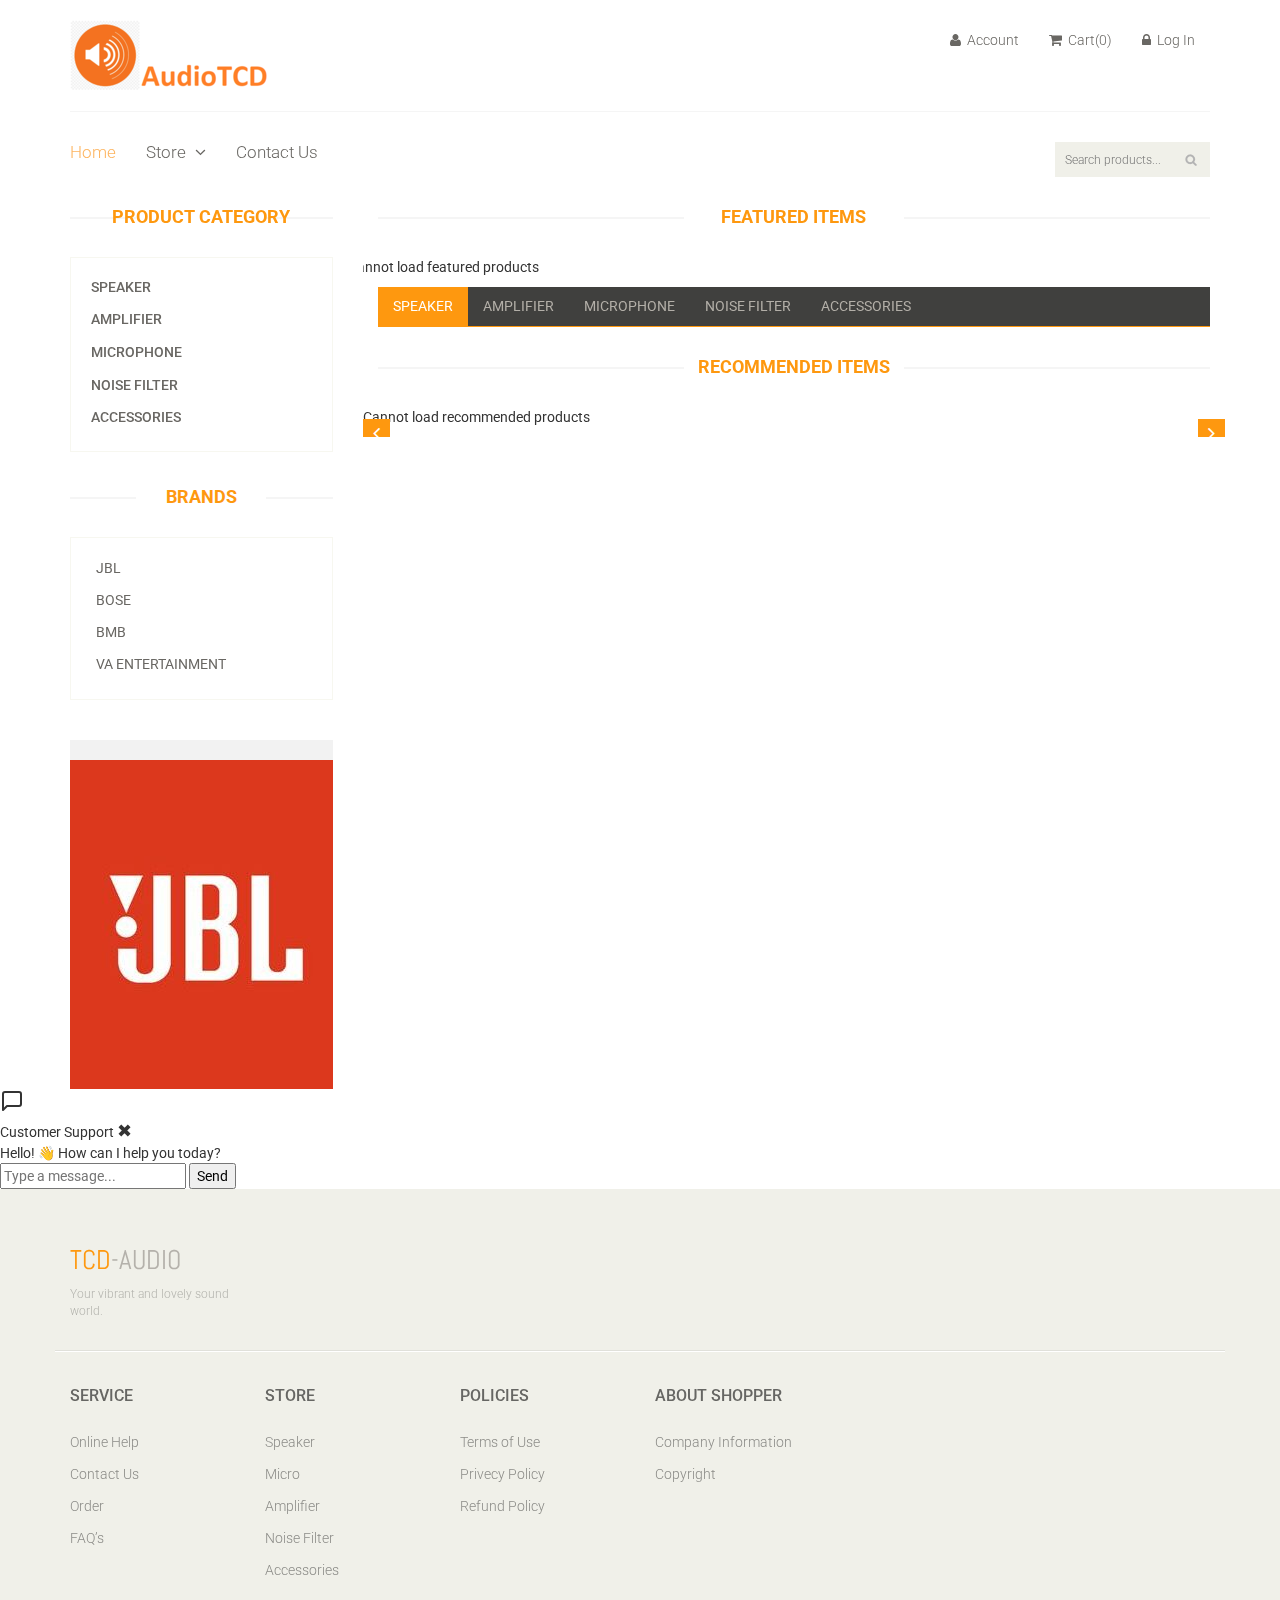
<file: index.html>
<!DOCTYPE html>
<html lang="en">
<head>
  <meta charset="utf-8">
  <meta name="viewport" content="width=device-width, initial-scale=1.0">
  <title>Home</title>

  <link href="css/bootstrap.min.css" rel="stylesheet">
  <link href="css/font-awesome.min.css" rel="stylesheet">
  <link href="css/prettyPhoto.css" rel="stylesheet">
  <link href="css/animate.css" rel="stylesheet">
  <link href="css/main.css" rel="stylesheet">
  <link href="css/responsive.css" rel="stylesheet">
</head>

<body>
<header id="header">
  <div class="header-middle">
    <div class="container">
      <div class="row">
        <div class="col-sm-4">
          <div class="logo pull-left">
            <a href="index.html">
              <img src="images/home/Logo.PNG" alt="Logo" />
            </a>
          </div>
        </div>

        <div class="col-sm-8">
          <div class="shop-menu pull-right">
            <ul class="nav navbar-nav">
              <li><a href="#" onclick="goAccount()"><i class="fa fa-user"></i> Account</a></li>
              <li><a href="cart.html"><i class="fa fa-shopping-cart"></i> Cart(<span id="cart-count">0</span>)</a></li>
              <li><a href="login.html"><i class="fa fa-lock"></i> Log In</a></li>
              <li><a href="#" onclick="logout()"><i class="fa fa-unlock"></i> Log Out</a></li>
            </ul>
          </div>
        </div>
      </div>
    </div>
  </div>

  <div class="header-bottom">
    <div class="container">
      <div class="row">
        <div class="col-sm-9">
          <div class="mainmenu pull-left">
            <ul class="nav navbar-nav collapse navbar-collapse">
              <li><a href="index.html" class="active">Home</a></li>
              <li class="dropdown">
                <a href="#">Store <i class="fa fa-angle-down"></i></a>
                <ul role="menu" class="sub-menu">
                  <li><a href="shop.html">Products</a></li>
                  <li><a href="cart.html">Cart</a></li>
                </ul>
              </li>
              <li><a href="contact-us.html">Contact Us</a></li>
            </ul>
          </div>
        </div>

        <div class="col-sm-3">
          <div class="search_box pull-right">
            <input
              type="text"
              id="search-input"
              placeholder="Search products..."
              onkeypress="handleSearch(event)"
            />
          </div>
        </div>
      </div>
    </div>
  </div>
</header>

<section>
  <div class="container">
    <div class="row">

      <!-- LEFT SIDEBAR -->
      <div class="col-sm-3">
        <div class="left-sidebar">
          <h2>Product Category</h2>

          <div class="panel-group category-products">
            <div class="panel panel-default">
              <div class="panel-heading">
                <h4 class="panel-title">
                  <a href="shop.html?category=speaker">Speaker</a>
                </h4>
              </div>
            </div>

            <div class="panel panel-default">
              <div class="panel-heading">
                <h4 class="panel-title">
                  <a href="shop.html?category=amplifier">Amplifier</a>
                </h4>
              </div>
            </div>

            <div class="panel panel-default">
              <div class="panel-heading">
                <h4 class="panel-title">
                  <a href="shop.html?category=microphone">Microphone</a>
                </h4>
              </div>
            </div>

            <div class="panel panel-default">
              <div class="panel-heading">
                <h4 class="panel-title">
                  <a href="shop.html?category=noise-filter">Noise Filter</a>
                </h4>
              </div>
            </div>

            <div class="panel panel-default">
              <div class="panel-heading">
                <h4 class="panel-title">
                  <a href="shop.html?category=accessories">Accessories</a>
                </h4>
              </div>
            </div>
          </div>

          <div class="brands_products">
            <h2>Brands</h2>
            <div class="brands-name">
              <ul class="nav nav-pills nav-stacked">
                <li><a href="shop.html?brand=JBL">JBL</a></li>
                <li><a href="shop.html?brand=Bose">Bose</a></li>
                <li><a href="shop.html?brand=BMB">BMB</a></li>
                <li><a href="shop.html?brand=VA Entertainment">VA Entertainment</a></li>
              </ul>
            </div>
          </div>

          <div class="shipping text-center">
            <img src="images/home/shipping.jpg" alt="" />
          </div>
        </div>
      </div>

      <!-- MAIN CONTENT -->
      <div class="col-sm-9 padding-right">

        <div class="features_items">
          <h2 class="title text-center">Featured Items</h2>
          <div class="row" id="feature-list"></div>
        </div>

        <div class="category-tab">
          <div class="col-sm-12">
            <ul class="nav nav-tabs">
              <li class="active"><a href="#speaker" data-toggle="tab">Speaker</a></li>
              <li><a href="#amplifier" data-toggle="tab">Amplifier</a></li>
              <li><a href="#microphone" data-toggle="tab">Microphone</a></li>
              <li><a href="#noise-filter" data-toggle="tab">Noise Filter</a></li>
              <li><a href="#accessories" data-toggle="tab">Accessories</a></li>
            </ul>
          </div>

          <div class="tab-content">
            <div class="tab-pane fade active in" id="speaker">
              <div class="row" id="tab-speaker"></div>
            </div>
            <div class="tab-pane fade" id="amplifier">
              <div class="row" id="tab-amplifier"></div>
            </div>
            <div class="tab-pane fade" id="microphone">
              <div class="row" id="tab-microphone"></div>
            </div>
            <div class="tab-pane fade" id="noise-filter">
              <div class="row" id="tab-noise-filter"></div>
            </div>
            <div class="tab-pane fade" id="accessories">
              <div class="row" id="tab-accessories"></div>
            </div>
          </div>
        </div>

        <div class="recommended_items">
          <h2 class="title text-center">recommended items</h2>

          <div id="recommended-item-carousel" class="carousel slide" data-ride="carousel">
            <div class="carousel-inner" id="recommend-list">
            </div>

            <a class="left recommended-item-control" href="#recommended-item-carousel" data-slide="prev">
              <i class="fa fa-angle-left"></i>
            </a>

            <a class="right recommended-item-control" href="#recommended-item-carousel" data-slide="next">
              <i class="fa fa-angle-right"></i>
            </a>
          </div>
        </div>
      </div>
    </div>
  </div>
  <div id="chat-circle" onclick="toggleChat()">
      <svg width="24" height="24" viewBox="0 0 24 24" fill="none" stroke="currentColor" stroke-width="2" stroke-linecap="round" stroke-linejoin="round"><path d="M21 15a2 2 0 0 1-2 2H7l-4 4V5a2 2 0 0 1 2-2h14a2 2 0 0 1 2 2z"></path></svg>
  </div>

  <div id="chat-box">
      <div id="chat-header">
          <span>Customer Support</span>
          <span onclick="toggleChat()" style="cursor:pointer; font-size:18px;">✖</span>
      </div>
      
      <div id="chat-content">
          <div class="msg bot-msg">Hello! 👋 How can I help you today?</div>
      </div>
      
      <div id="chat-input-area">
          <input type="text" id="user-msg" placeholder="Type a message..." onkeypress="handleChatEnter(event)">
          <button onclick="sendMessage()">Send</button>
      </div>
  </div>
</section>

	<footer id="footer"><!--Footer-->
		<div class="footer-top">
			<div class="container">
				<div class="row">
					<div class="col-sm-2">
						<div class="companyinfo">
							<h2><span>TCD</span>-Audio</h2>
							<p>Your vibrant and lovely sound world.</p>
						</div>
					</div>
				</div>
			</div>
		</div>
		
		<div class="footer-widget">
			<div class="container">
				<div class="row">
					<div class="col-sm-2">
						<div class="single-widget">
							<h2>Service</h2>
							<ul class="nav nav-pills nav-stacked">
								<li><a href="#">Online Help</a></li>
								<li><a href="contact-us.html">Contact Us</a></li>
								<li><a href="#" onclick="goAccount()">Order</a></li>
								<li><a href="contact-us.html">FAQ’s</a></li>
							</ul>
						</div>
					</div>
					<div class="col-sm-2">
						<div class="single-widget">
							<h2>Store</h2>
							<ul class="nav nav-pills nav-stacked">
								<li><a href="shop.html?category=speaker">Speaker</a></li>
								<li><a href="shop.html?category=microphone">Micro</a></li>
								<li><a href="shop.html?category=amplifier">Amplifier</a></li>
								<li><a href="shop.html?category=noise-filter">Noise Filter</a></li>
								<li><a href="shop.html?category=accessories">Accessories</a></li>
							</ul>
						</div>
					</div>
					<div class="col-sm-2">
						<div class="single-widget">
							<h2>Policies</h2>
							<ul class="nav nav-pills nav-stacked">
								<li><a href="#">Terms of Use</a></li>
								<li><a href="#">Privecy Policy</a></li>
								<li><a href="#">Refund Policy</a></li>
							</ul>
						</div>
					</div>
					<div class="col-sm-2">
						<div class="single-widget">
							<h2>About Shopper</h2>
							<ul class="nav nav-pills nav-stacked">
								<li><a href="#">Company Information</a></li>
								<li><a href="#">Copyright</a></li>
							</ul>
						</div>
					</div>
        </div>
			</div>
		</div>
	</footer><!--/Footer-->
	

  
    <script src="js/jquery.js"></script>
	  <script src="js/bootstrap.min.js"></script>
	  <script src="js/jquery.scrollUp.min.js"></script>
    <script src="js/jquery.prettyPhoto.js"></script>
    <script src="js/cart-utils.js"></script>
    <script src="js/main.js"></script>
    <script src="js/cart.js" defer></script>
</body>
</html>
</file>
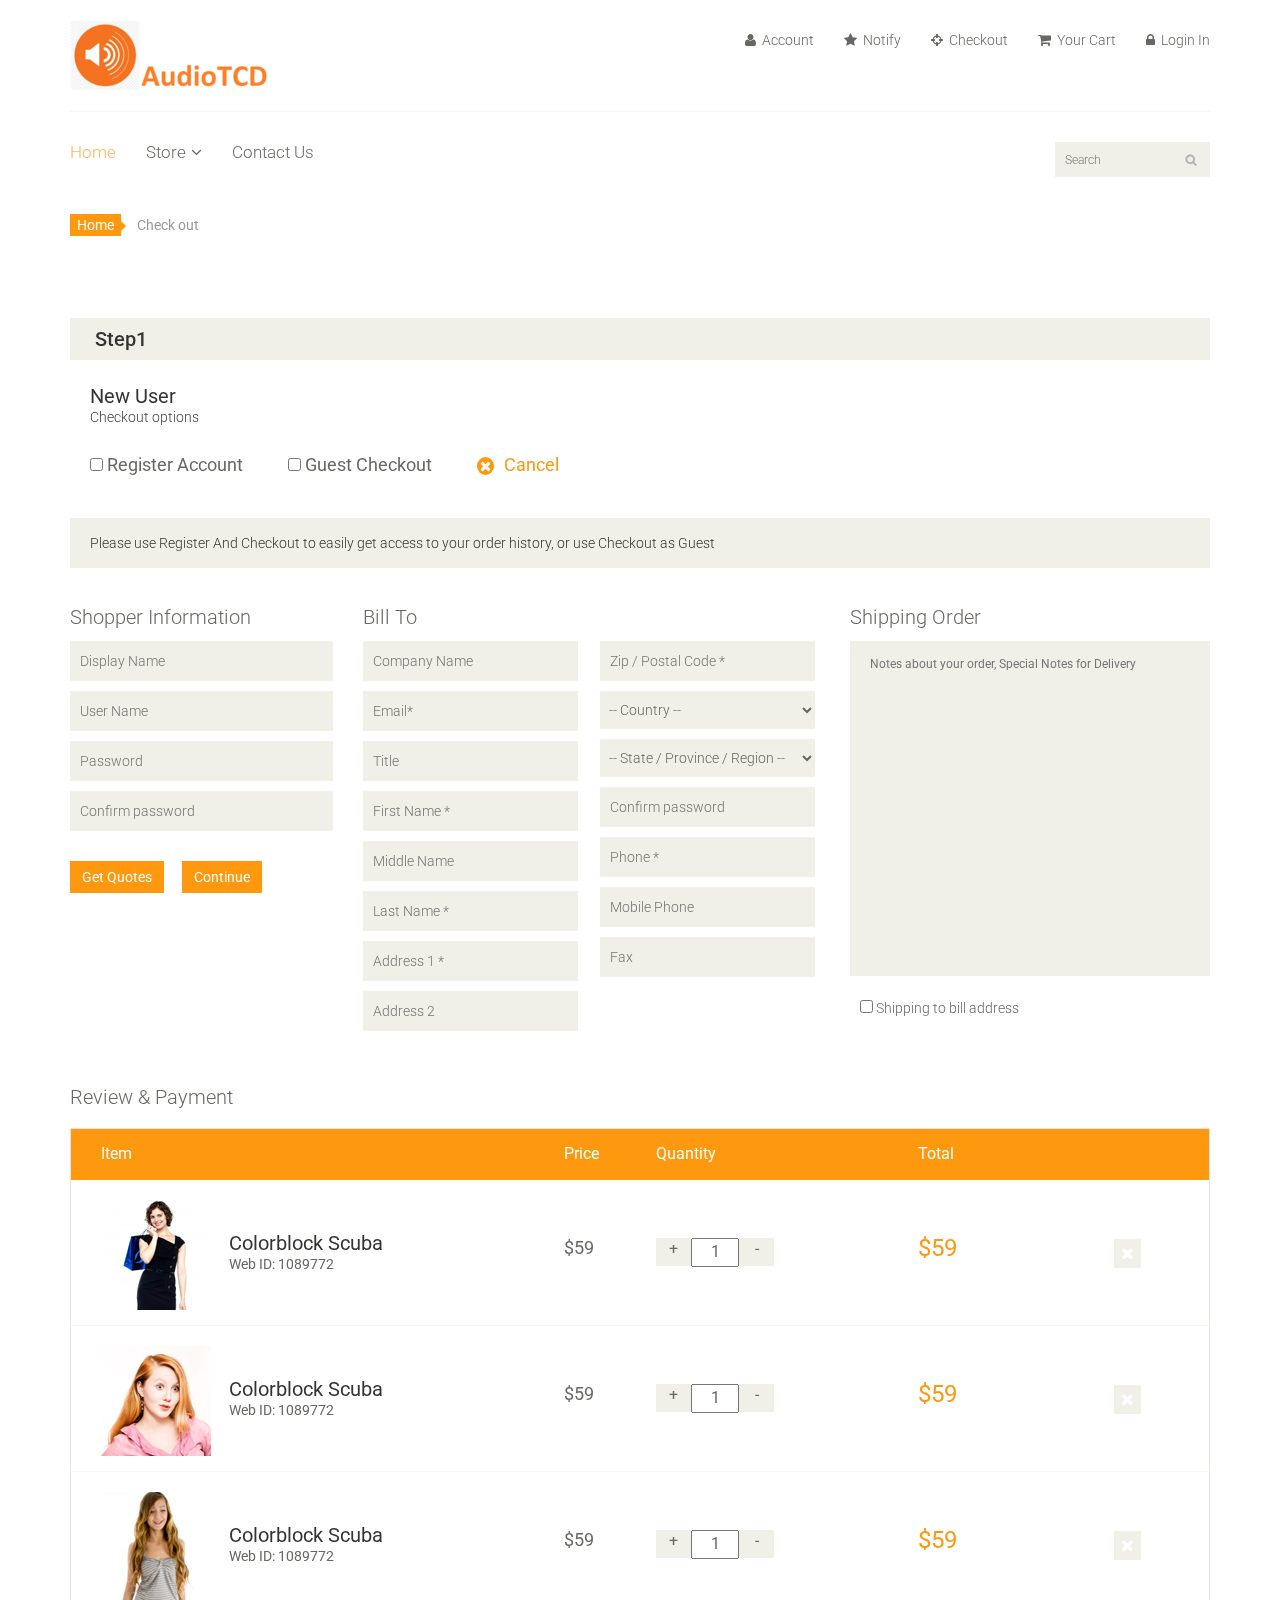
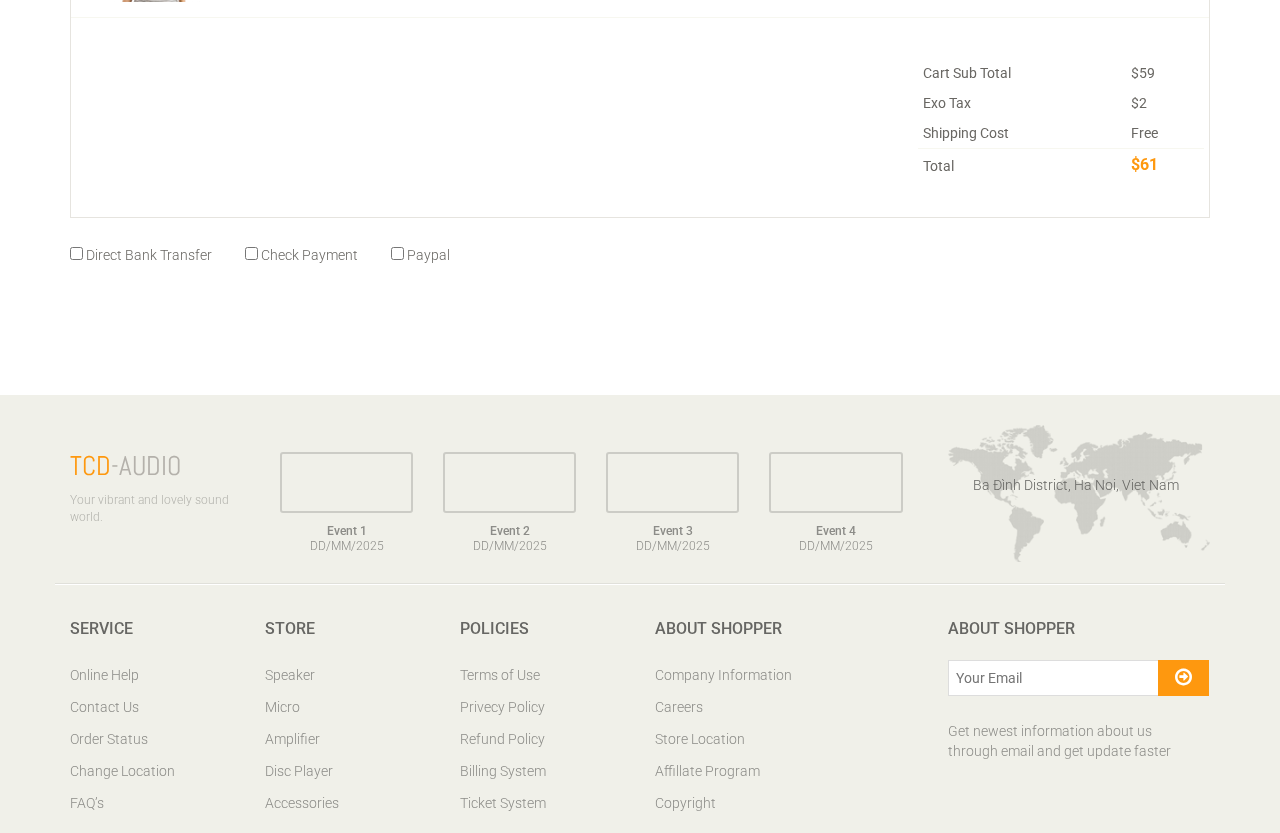
<file: checkout.html>
<!DOCTYPE html>
<html lang="en">
<head>
    <meta charset="utf-8">
    <meta name="viewport" content="width=device-width, initial-scale=1.0">
    <meta name="description" content="">
    <meta name="author" content="">
    <title>Checkout | E-Shopper</title>
    <link href="css/bootstrap.min.css" rel="stylesheet">
    <link href="css/font-awesome.min.css" rel="stylesheet">
    <link href="css/prettyPhoto.css" rel="stylesheet">
    <link href="css/price-range.css" rel="stylesheet">
    <link href="css/animate.css" rel="stylesheet">
	<link href="css/main.css" rel="stylesheet">
	<link href="css/responsive.css" rel="stylesheet">
    <!--[if lt IE 9]>
    <script src="js/html5shiv.js"></script>
    <script src="js/respond.min.js"></script>
    <![endif]-->       
    <link rel="shortcut icon" href="images/ico/favicon.ico">
    <link rel="apple-touch-icon-precomposed" sizes="144x144" href="images/ico/apple-touch-icon-144-precomposed.png">
    <link rel="apple-touch-icon-precomposed" sizes="114x114" href="images/ico/apple-touch-icon-114-precomposed.png">
    <link rel="apple-touch-icon-precomposed" sizes="72x72" href="images/ico/apple-touch-icon-72-precomposed.png">
    <link rel="apple-touch-icon-precomposed" href="images/ico/apple-touch-icon-57-precomposed.png">
</head><!--/head-->

<body>
	<header id="header"><!--header-->
		<div class="header-middle"><!--header-middle-->
			<div class="container">
				<div class="row">
					<div class="col-sm-4">
						<div class="logo pull-left">
							<a href="index.html"><img src="images/home/Logo.PNG" alt="" /></a>
						</div>
						
					</div>
					<div class="col-sm-8">
						<div class="shop-menu pull-right">
							<ul class="nav navbar-nav">
								<li><a href="#"><i class="fa fa-user"></i> Account</a></li>
								<li><a href="#"><i class="fa fa-star"></i> Notify</a></li>
								<li><a href="checkout.html"><i class="fa fa-crosshairs"></i> Checkout</a></li>
								<li><a href="cart.html"><i class="fa fa-shopping-cart"></i> Your Cart</a></li>
								<li><a href="login.html"><i class="fa fa-lock"></i> Login In</a></li>
							</ul>
						</div>
					</div>
				</div>
			</div>
		</div><!--/header-middle-->
	
		<div class="header-bottom"><!--header-bottom-->
			<div class="container">
				<div class="row">
					<div class="col-sm-9">
						<div class="navbar-header">
							<button type="button" class="navbar-toggle" data-toggle="collapse" data-target=".navbar-collapse">
								<span class="sr-only">Toggle navigation</span>
								<span class="icon-bar"></span>
								<span class="icon-bar"></span>
								<span class="icon-bar"></span>
							</button>
						</div>
						<div class="mainmenu pull-left">
							<ul class="nav navbar-nav collapse navbar-collapse">
								<li><a href="index.html" class="active">Home</a></li>
								<li class="dropdown"><a href="#">Store<i class="fa fa-angle-down"></i></a>
                                    <ul role="menu" class="sub-menu">
                                        <li><a href="shop.html">Product</a></li>
										<li><a href="product-details.html">Product Details</a></li> 
										<li><a href="checkout.html">Checkout</a></li> 
										<li><a href="cart.html">Your Cart</a></li> 
		                            </ul>
                                </li> 
								<li><a href="contact-us.html">Contact Us</a></li>
							</ul>
						</div>
					</div>
					<div class="col-sm-3">
						<div class="search_box pull-right">
							<input type="text" placeholder="Search"/>
						</div>
					</div>
				</div>
			</div>
		</div><!--/header-bottom-->
	</header><!--/header-->

	<section id="cart_items">
		<div class="container">
			<div class="breadcrumbs">
				<ol class="breadcrumb">
				  <li><a href="#">Home</a></li>
				  <li class="active">Check out</li>
				</ol>
			</div><!--/breadcrums-->

			<div class="step-one">
				<h2 class="heading">Step1</h2>
			</div>
			<div class="checkout-options">
				<h3>New User</h3>
				<p>Checkout options</p>
				<ul class="nav">
					<li>
						<label><input type="checkbox"> Register Account</label>
					</li>
					<li>
						<label><input type="checkbox"> Guest Checkout</label>
					</li>
					<li>
						<a href=""><i class="fa fa-times"></i>Cancel</a>
					</li>
				</ul>
			</div><!--/checkout-options-->

			<div class="register-req">
				<p>Please use Register And Checkout to easily get access to your order history, or use Checkout as Guest</p>
			</div><!--/register-req-->

			<div class="shopper-informations">
				<div class="row">
					<div class="col-sm-3">
						<div class="shopper-info">
							<p>Shopper Information</p>
							<form>
								<input type="text" placeholder="Display Name">
								<input type="text" placeholder="User Name">
								<input type="password" placeholder="Password">
								<input type="password" placeholder="Confirm password">
							</form>
							<a class="btn btn-primary" href="">Get Quotes</a>
							<a class="btn btn-primary" href="">Continue</a>
						</div>
					</div>
					<div class="col-sm-5 clearfix">
						<div class="bill-to">
							<p>Bill To</p>
							<div class="form-one">
								<form>
									<input type="text" placeholder="Company Name">
									<input type="text" placeholder="Email*">
									<input type="text" placeholder="Title">
									<input type="text" placeholder="First Name *">
									<input type="text" placeholder="Middle Name">
									<input type="text" placeholder="Last Name *">
									<input type="text" placeholder="Address 1 *">
									<input type="text" placeholder="Address 2">
								</form>
							</div>
							<div class="form-two">
								<form>
									<input type="text" placeholder="Zip / Postal Code *">
									<select>
										<option>-- Country --</option>
										<option>United States</option>
										<option>Bangladesh</option>
										<option>UK</option>
										<option>India</option>
										<option>Pakistan</option>
										<option>Ucrane</option>
										<option>Canada</option>
										<option>Dubai</option>
									</select>
									<select>
										<option>-- State / Province / Region --</option>
										<option>United States</option>
										<option>Bangladesh</option>
										<option>UK</option>
										<option>India</option>
										<option>Pakistan</option>
										<option>Ucrane</option>
										<option>Canada</option>
										<option>Dubai</option>
									</select>
									<input type="password" placeholder="Confirm password">
									<input type="text" placeholder="Phone *">
									<input type="text" placeholder="Mobile Phone">
									<input type="text" placeholder="Fax">
								</form>
							</div>
						</div>
					</div>
					<div class="col-sm-4">
						<div class="order-message">
							<p>Shipping Order</p>
							<textarea name="message"  placeholder="Notes about your order, Special Notes for Delivery" rows="16"></textarea>
							<label><input type="checkbox"> Shipping to bill address</label>
						</div>	
					</div>					
				</div>
			</div>
			<div class="review-payment">
				<h2>Review & Payment</h2>
			</div>

			<div class="table-responsive cart_info">
				<table class="table table-condensed">
					<thead>
						<tr class="cart_menu">
							<td class="image">Item</td>
							<td class="description"></td>
							<td class="price">Price</td>
							<td class="quantity">Quantity</td>
							<td class="total">Total</td>
							<td></td>
						</tr>
					</thead>
					<tbody>
						<tr>
							<td class="cart_product">
								<a href=""><img src="images/cart/one.png" alt=""></a>
							</td>
							<td class="cart_description">
								<h4><a href="">Colorblock Scuba</a></h4>
								<p>Web ID: 1089772</p>
							</td>
							<td class="cart_price">
								<p>$59</p>
							</td>
							<td class="cart_quantity">
								<div class="cart_quantity_button">
									<a class="cart_quantity_up" href=""> + </a>
									<input class="cart_quantity_input" type="text" name="quantity" value="1" autocomplete="off" size="2">
									<a class="cart_quantity_down" href=""> - </a>
								</div>
							</td>
							<td class="cart_total">
								<p class="cart_total_price">$59</p>
							</td>
							<td class="cart_delete">
								<a class="cart_quantity_delete" href=""><i class="fa fa-times"></i></a>
							</td>
						</tr>

						<tr>
							<td class="cart_product">
								<a href=""><img src="images/cart/two.png" alt=""></a>
							</td>
							<td class="cart_description">
								<h4><a href="">Colorblock Scuba</a></h4>
								<p>Web ID: 1089772</p>
							</td>
							<td class="cart_price">
								<p>$59</p>
							</td>
							<td class="cart_quantity">
								<div class="cart_quantity_button">
									<a class="cart_quantity_up" href=""> + </a>
									<input class="cart_quantity_input" type="text" name="quantity" value="1" autocomplete="off" size="2">
									<a class="cart_quantity_down" href=""> - </a>
								</div>
							</td>
							<td class="cart_total">
								<p class="cart_total_price">$59</p>
							</td>
							<td class="cart_delete">
								<a class="cart_quantity_delete" href=""><i class="fa fa-times"></i></a>
							</td>
						</tr>
						<tr>
							<td class="cart_product">
								<a href=""><img src="images/cart/three.png" alt=""></a>
							</td>
							<td class="cart_description">
								<h4><a href="">Colorblock Scuba</a></h4>
								<p>Web ID: 1089772</p>
							</td>
							<td class="cart_price">
								<p>$59</p>
							</td>
							<td class="cart_quantity">
								<div class="cart_quantity_button">
									<a class="cart_quantity_up" href=""> + </a>
									<input class="cart_quantity_input" type="text" name="quantity" value="1" autocomplete="off" size="2">
									<a class="cart_quantity_down" href=""> - </a>
								</div>
							</td>
							<td class="cart_total">
								<p class="cart_total_price">$59</p>
							</td>
							<td class="cart_delete">
								<a class="cart_quantity_delete" href=""><i class="fa fa-times"></i></a>
							</td>
						</tr>
						<tr>
							<td colspan="4">&nbsp;</td>
							<td colspan="2">
								<table class="table table-condensed total-result">
									<tr>
										<td>Cart Sub Total</td>
										<td>$59</td>
									</tr>
									<tr>
										<td>Exo Tax</td>
										<td>$2</td>
									</tr>
									<tr class="shipping-cost">
										<td>Shipping Cost</td>
										<td>Free</td>										
									</tr>
									<tr>
										<td>Total</td>
										<td><span>$61</span></td>
									</tr>
								</table>
							</td>
						</tr>
					</tbody>
				</table>
			</div>
			<div class="payment-options">
					<span>
						<label><input type="checkbox"> Direct Bank Transfer</label>
					</span>
					<span>
						<label><input type="checkbox"> Check Payment</label>
					</span>
					<span>
						<label><input type="checkbox"> Paypal</label>
					</span>
				</div>
		</div>
	</section> <!--/#cart_items-->

	

	<footer id="footer"><!--Footer-->
		<div class="footer-top">
			<div class="container">
				<div class="row">
					<div class="col-sm-2">
						<div class="companyinfo">
							<h2><span>TCD</span>-Audio</h2>
							<p>Your vibrant and lovely sound world.</p>
						</div>
					</div>
					<div class="col-sm-7">
						<div class="col-sm-3">
							<div class="video-gallery text-center">
								<a href="#">
									<div class="iframe-img">
										<!--<img src="images/home/iframe1.png" alt="" />-->
									</div>
									<div class="overlay-icon">
										<i class="fa fa-play-circle-o"></i>
									</div>
								</a>
								<p>Event 1</p>
								<h2>DD/MM/2025</h2>
							</div>
						</div>
						
						<div class="col-sm-3">
							<div class="video-gallery text-center">
								<a href="#">
									<div class="iframe-img">
										<!--<img src="images/home/iframe2.png" alt="" />-->
									</div>
									<div class="overlay-icon">
										<i class="fa fa-play-circle-o"></i>
									</div>
								</a>
								<p>Event 2</p>
								<h2>DD/MM/2025</h2>
							</div>
						</div>
						
						<div class="col-sm-3">
							<div class="video-gallery text-center">
								<a href="#">
									<div class="iframe-img">
										<!--<img src="images/home/iframe3.png" alt="" />-->
									</div>
									<div class="overlay-icon">
										<i class="fa fa-play-circle-o"></i>
									</div>
								</a>
								<p>Event 3</p>
								<h2>DD/MM/2025</h2>
							</div>
						</div>
						
						<div class="col-sm-3">
							<div class="video-gallery text-center">
								<a href="#">
									<div class="iframe-img">
										<!--<img src="images/home/iframe4.png" alt="" />-->
									</div>
									<div class="overlay-icon">
										<i class="fa fa-play-circle-o"></i>
									</div>
								</a>
								<p>Event 4</p>
								<h2>DD/MM/2025</h2>
							</div>
						</div>
					</div>
					<div class="col-sm-3">
						<div class="address">
							<img src="images/home/map.png" alt="" />
							<p>Ba Đình District, Ha Noi, Viet Nam</p>
						</div>
					</div>
				</div>
			</div>
		</div>
		
		<div class="footer-widget">
			<div class="container">
				<div class="row">
					<div class="col-sm-2">
						<div class="single-widget">
							<h2>Service</h2>
							<ul class="nav nav-pills nav-stacked">
								<li><a href="#">Online Help</a></li>
								<li><a href="#">Contact Us</a></li>
								<li><a href="#">Order Status</a></li>
								<li><a href="#">Change Location</a></li>
								<li><a href="#">FAQ’s</a></li>
							</ul>
						</div>
					</div>
					<div class="col-sm-2">
						<div class="single-widget">
							<h2>Store</h2>
							<ul class="nav nav-pills nav-stacked">
								<li><a href="#">Speaker</a></li>
								<li><a href="#">Micro</a></li>
								<li><a href="#">Amplifier</a></li>
								<li><a href="#">Disc Player</a></li>
								<li><a href="#">Accessories</a></li>
							</ul>
						</div>
					</div>
					<div class="col-sm-2">
						<div class="single-widget">
							<h2>Policies</h2>
							<ul class="nav nav-pills nav-stacked">
								<li><a href="#">Terms of Use</a></li>
								<li><a href="#">Privecy Policy</a></li>
								<li><a href="#">Refund Policy</a></li>
								<li><a href="#">Billing System</a></li>
								<li><a href="#">Ticket System</a></li>
							</ul>
						</div>
					</div>
					<div class="col-sm-2">
						<div class="single-widget">
							<h2>About Shopper</h2>
							<ul class="nav nav-pills nav-stacked">
								<li><a href="#">Company Information</a></li>
								<li><a href="#">Careers</a></li>
								<li><a href="#">Store Location</a></li>
								<li><a href="#">Affillate Program</a></li>
								<li><a href="#">Copyright</a></li>
							</ul>
						</div>
					</div>
					<div class="col-sm-3 col-sm-offset-1">
						<div class="single-widget">
							<h2>About Shopper</h2>
							<form action="#" class="searchform">
								<input type="text" placeholder="Your Email" />
								<button type="submit" class="btn btn-default"><i class="fa fa-arrow-circle-o-right"></i></button>
								<p>Get newest information about us <br />through email and get update faster</p>
							</form>
						</div>
					</div>
					
				</div>
			</div>
		</div>
						
	</footer><!--/Footer-->
	


    <script src="js/jquery.js"></script>
	<script src="js/bootstrap.min.js"></script>
    <script src="js/jquery.scrollUp.min.js"></script>
    <script src="js/jquery.prettyPhoto.js"></script>
    <script src="js/main.js"></script>
</body>
</html>
</file>
<file: css/prettyPhoto.css>
div.pp_default .pp_top,div.pp_default .pp_top .pp_middle,div.pp_default .pp_top .pp_left,div.pp_default .pp_top .pp_right,div.pp_default .pp_bottom,div.pp_default .pp_bottom .pp_left,div.pp_default .pp_bottom .pp_middle,div.pp_default .pp_bottom .pp_right{height:13px}
div.pp_default .pp_top .pp_left{background:url(../images/prettyPhoto/default/sprite.png) -78px -93px no-repeat}
div.pp_default .pp_top .pp_middle{background:url(../images/prettyPhoto/default/sprite_x.png) top left repeat-x}
div.pp_default .pp_top .pp_right{background:url(../images/prettyPhoto/default/sprite.png) -112px -93px no-repeat}
div.pp_default .pp_content .ppt{color:#f8f8f8}
div.pp_default .pp_content_container .pp_left{background:url(../images/prettyPhoto/default/sprite_y.png) -7px 0 repeat-y;padding-left:13px}
div.pp_default .pp_content_container .pp_right{background:url(../images/prettyPhoto/default/sprite_y.png) top right repeat-y;padding-right:13px}
div.pp_default .pp_next:hover{background:url(../images/prettyPhoto/default/sprite_next.png) center right no-repeat;cursor:pointer}
div.pp_default .pp_previous:hover{background:url(../images/prettyPhoto/default/sprite_prev.png) center left no-repeat;cursor:pointer}
div.pp_default .pp_expand{background:url(../images/prettyPhoto/default/sprite.png) 0 -29px no-repeat;cursor:pointer;width:28px;height:28px}
div.pp_default .pp_expand:hover{background:url(../images/prettyPhoto/default/sprite.png) 0 -56px no-repeat;cursor:pointer}
div.pp_default .pp_contract{background:url(../images/prettyPhoto/default/sprite.png) 0 -84px no-repeat;cursor:pointer;width:28px;height:28px}
div.pp_default .pp_contract:hover{background:url(../images/prettyPhoto/default/sprite.png) 0 -113px no-repeat;cursor:pointer}
div.pp_default .pp_close{width:30px;height:30px;background:url(../images/prettyPhoto/default/sprite.png) 2px 1px no-repeat;cursor:pointer}
div.pp_default .pp_gallery ul li a{background:url(../images/prettyPhoto/default/default_thumb.png) center center #f8f8f8;border:1px solid #aaa}
div.pp_default .pp_social{margin-top:7px}
div.pp_default .pp_gallery a.pp_arrow_previous,div.pp_default .pp_gallery a.pp_arrow_next{position:static;left:auto}
div.pp_default .pp_nav .pp_play,div.pp_default .pp_nav .pp_pause{background:url(../images/prettyPhoto/default/sprite.png) -51px 1px no-repeat;height:30px;width:30px}
div.pp_default .pp_nav .pp_pause{background-position:-51px -29px}
div.pp_default a.pp_arrow_previous,div.pp_default a.pp_arrow_next{background:url(../images/prettyPhoto/default/sprite.png) -31px -3px no-repeat;height:20px;width:20px;margin:4px 0 0}
div.pp_default a.pp_arrow_next{left:52px;background-position:-82px -3px}
div.pp_default .pp_content_container .pp_details{margin-top:5px}
div.pp_default .pp_nav{clear:none;height:30px;width:110px;position:relative}
div.pp_default .pp_nav .currentTextHolder{font-family:Georgia;font-style:italic;color:#999;font-size:11px;left:75px;line-height:25px;position:absolute;top:2px;margin:0;padding:0 0 0 10px}
div.pp_default .pp_close:hover,div.pp_default .pp_nav .pp_play:hover,div.pp_default .pp_nav .pp_pause:hover,div.pp_default .pp_arrow_next:hover,div.pp_default .pp_arrow_previous:hover{opacity:0.7}
div.pp_default .pp_description{font-size:11px;font-weight:700;line-height:14px;margin:5px 50px 5px 0}
div.pp_default .pp_bottom .pp_left{background:url(../images/prettyPhoto/default/sprite.png) -78px -127px no-repeat}
div.pp_default .pp_bottom .pp_middle{background:url(../images/prettyPhoto/default/sprite_x.png) bottom left repeat-x}
div.pp_default .pp_bottom .pp_right{background:url(../images/prettyPhoto/default/sprite.png) -112px -127px no-repeat}
div.pp_default .pp_loaderIcon{background:url(../images/prettyPhoto/default/loader.gif) center center no-repeat}
div.light_rounded .pp_top .pp_left{background:url(../images/prettyPhoto/light_rounded/sprite.png) -88px -53px no-repeat}
div.light_rounded .pp_top .pp_right{background:url(../images/prettyPhoto/light_rounded/sprite.png) -110px -53px no-repeat}
div.light_rounded .pp_next:hover{background:url(../images/prettyPhoto/light_rounded/btnNext.png) center right no-repeat;cursor:pointer}
div.light_rounded .pp_previous:hover{background:url(../images/prettyPhoto/light_rounded/btnPrevious.png) center left no-repeat;cursor:pointer}
div.light_rounded .pp_expand{background:url(../images/prettyPhoto/light_rounded/sprite.png) -31px -26px no-repeat;cursor:pointer}
div.light_rounded .pp_expand:hover{background:url(../images/prettyPhoto/light_rounded/sprite.png) -31px -47px no-repeat;cursor:pointer}
div.light_rounded .pp_contract{background:url(../images/prettyPhoto/light_rounded/sprite.png) 0 -26px no-repeat;cursor:pointer}
div.light_rounded .pp_contract:hover{background:url(../images/prettyPhoto/light_rounded/sprite.png) 0 -47px no-repeat;cursor:pointer}
div.light_rounded .pp_close{width:75px;height:22px;background:url(../images/prettyPhoto/light_rounded/sprite.png) -1px -1px no-repeat;cursor:pointer}
div.light_rounded .pp_nav .pp_play{background:url(../images/prettyPhoto/light_rounded/sprite.png) -1px -100px no-repeat;height:15px;width:14px}
div.light_rounded .pp_nav .pp_pause{background:url(../images/prettyPhoto/light_rounded/sprite.png) -24px -100px no-repeat;height:15px;width:14px}
div.light_rounded .pp_arrow_previous{background:url(../images/prettyPhoto/light_rounded/sprite.png) 0 -71px no-repeat}
div.light_rounded .pp_arrow_next{background:url(../images/prettyPhoto/light_rounded/sprite.png) -22px -71px no-repeat}
div.light_rounded .pp_bottom .pp_left{background:url(../images/prettyPhoto/light_rounded/sprite.png) -88px -80px no-repeat}
div.light_rounded .pp_bottom .pp_right{background:url(../images/prettyPhoto/light_rounded/sprite.png) -110px -80px no-repeat}
div.dark_rounded .pp_top .pp_left{background:url(../images/prettyPhoto/dark_rounded/sprite.png) -88px -53px no-repeat}
div.dark_rounded .pp_top .pp_right{background:url(../images/prettyPhoto/dark_rounded/sprite.png) -110px -53px no-repeat}
div.dark_rounded .pp_content_container .pp_left{background:url(../images/prettyPhoto/dark_rounded/contentPattern.png) top left repeat-y}
div.dark_rounded .pp_content_container .pp_right{background:url(../images/prettyPhoto/dark_rounded/contentPattern.png) top right repeat-y}
div.dark_rounded .pp_next:hover{background:url(../images/prettyPhoto/dark_rounded/btnNext.png) center right no-repeat;cursor:pointer}
div.dark_rounded .pp_previous:hover{background:url(../images/prettyPhoto/dark_rounded/btnPrevious.png) center left no-repeat;cursor:pointer}
div.dark_rounded .pp_expand{background:url(../images/prettyPhoto/dark_rounded/sprite.png) -31px -26px no-repeat;cursor:pointer}
div.dark_rounded .pp_expand:hover{background:url(../images/prettyPhoto/dark_rounded/sprite.png) -31px -47px no-repeat;cursor:pointer}
div.dark_rounded .pp_contract{background:url(../images/prettyPhoto/dark_rounded/sprite.png) 0 -26px no-repeat;cursor:pointer}
div.dark_rounded .pp_contract:hover{background:url(../images/prettyPhoto/dark_rounded/sprite.png) 0 -47px no-repeat;cursor:pointer}
div.dark_rounded .pp_close{width:75px;height:22px;background:url(../images/prettyPhoto/dark_rounded/sprite.png) -1px -1px no-repeat;cursor:pointer}
div.dark_rounded .pp_description{margin-right:85px;color:#fff}
div.dark_rounded .pp_nav .pp_play{background:url(../images/prettyPhoto/dark_rounded/sprite.png) -1px -100px no-repeat;height:15px;width:14px}
div.dark_rounded .pp_nav .pp_pause{background:url(../images/prettyPhoto/dark_rounded/sprite.png) -24px -100px no-repeat;height:15px;width:14px}
div.dark_rounded .pp_arrow_previous{background:url(../images/prettyPhoto/dark_rounded/sprite.png) 0 -71px no-repeat}
div.dark_rounded .pp_arrow_next{background:url(../images/prettyPhoto/dark_rounded/sprite.png) -22px -71px no-repeat}
div.dark_rounded .pp_bottom .pp_left{background:url(../images/prettyPhoto/dark_rounded/sprite.png) -88px -80px no-repeat}
div.dark_rounded .pp_bottom .pp_right{background:url(../images/prettyPhoto/dark_rounded/sprite.png) -110px -80px no-repeat}
div.dark_rounded .pp_loaderIcon{background:url(../images/prettyPhoto/dark_rounded/loader.gif) center center no-repeat}
div.dark_square .pp_left,div.dark_square .pp_middle,div.dark_square .pp_right,div.dark_square .pp_content{background:#000}
div.dark_square .pp_description{color:#fff;margin:0 85px 0 0}
div.dark_square .pp_loaderIcon{background:url(../images/prettyPhoto/dark_square/loader.gif) center center no-repeat}
div.dark_square .pp_expand{background:url(../images/prettyPhoto/dark_square/sprite.png) -31px -26px no-repeat;cursor:pointer}
div.dark_square .pp_expand:hover{background:url(../images/prettyPhoto/dark_square/sprite.png) -31px -47px no-repeat;cursor:pointer}
div.dark_square .pp_contract{background:url(../images/prettyPhoto/dark_square/sprite.png) 0 -26px no-repeat;cursor:pointer}
div.dark_square .pp_contract:hover{background:url(../images/prettyPhoto/dark_square/sprite.png) 0 -47px no-repeat;cursor:pointer}
div.dark_square .pp_close{width:75px;height:22px;background:url(../images/prettyPhoto/dark_square/sprite.png) -1px -1px no-repeat;cursor:pointer}
div.dark_square .pp_nav{clear:none}
div.dark_square .pp_nav .pp_play{background:url(../images/prettyPhoto/dark_square/sprite.png) -1px -100px no-repeat;height:15px;width:14px}
div.dark_square .pp_nav .pp_pause{background:url(../images/prettyPhoto/dark_square/sprite.png) -24px -100px no-repeat;height:15px;width:14px}
div.dark_square .pp_arrow_previous{background:url(../images/prettyPhoto/dark_square/sprite.png) 0 -71px no-repeat}
div.dark_square .pp_arrow_next{background:url(../images/prettyPhoto/dark_square/sprite.png) -22px -71px no-repeat}
div.dark_square .pp_next:hover{background:url(../images/prettyPhoto/dark_square/btnNext.png) center right no-repeat;cursor:pointer}
div.dark_square .pp_previous:hover{background:url(../images/prettyPhoto/dark_square/btnPrevious.png) center left no-repeat;cursor:pointer}
div.light_square .pp_expand{background:url(../images/prettyPhoto/light_square/sprite.png) -31px -26px no-repeat;cursor:pointer}
div.light_square .pp_expand:hover{background:url(../images/prettyPhoto/light_square/sprite.png) -31px -47px no-repeat;cursor:pointer}
div.light_square .pp_contract{background:url(../images/prettyPhoto/light_square/sprite.png) 0 -26px no-repeat;cursor:pointer}
div.light_square .pp_contract:hover{background:url(../images/prettyPhoto/light_square/sprite.png) 0 -47px no-repeat;cursor:pointer}
div.light_square .pp_close{width:75px;height:22px;background:url(../images/prettyPhoto/light_square/sprite.png) -1px -1px no-repeat;cursor:pointer}
div.light_square .pp_nav .pp_play{background:url(../images/prettyPhoto/light_square/sprite.png) -1px -100px no-repeat;height:15px;width:14px}
div.light_square .pp_nav .pp_pause{background:url(../images/prettyPhoto/light_square/sprite.png) -24px -100px no-repeat;height:15px;width:14px}
div.light_square .pp_arrow_previous{background:url(../images/prettyPhoto/light_square/sprite.png) 0 -71px no-repeat}
div.light_square .pp_arrow_next{background:url(../images/prettyPhoto/light_square/sprite.png) -22px -71px no-repeat}
div.light_square .pp_next:hover{background:url(../images/prettyPhoto/light_square/btnNext.png) center right no-repeat;cursor:pointer}
div.light_square .pp_previous:hover{background:url(../images/prettyPhoto/light_square/btnPrevious.png) center left no-repeat;cursor:pointer}
div.facebook .pp_top .pp_left{background:url(../images/prettyPhoto/facebook/sprite.png) -88px -53px no-repeat}
div.facebook .pp_top .pp_middle{background:url(../images/prettyPhoto/facebook/contentPatternTop.png) top left repeat-x}
div.facebook .pp_top .pp_right{background:url(../images/prettyPhoto/facebook/sprite.png) -110px -53px no-repeat}
div.facebook .pp_content_container .pp_left{background:url(../images/prettyPhoto/facebook/contentPatternLeft.png) top left repeat-y}
div.facebook .pp_content_container .pp_right{background:url(../images/prettyPhoto/facebook/contentPatternRight.png) top right repeat-y}
div.facebook .pp_expand{background:url(../images/prettyPhoto/facebook/sprite.png) -31px -26px no-repeat;cursor:pointer}
div.facebook .pp_expand:hover{background:url(../images/prettyPhoto/facebook/sprite.png) -31px -47px no-repeat;cursor:pointer}
div.facebook .pp_contract{background:url(../images/prettyPhoto/facebook/sprite.png) 0 -26px no-repeat;cursor:pointer}
div.facebook .pp_contract:hover{background:url(../images/prettyPhoto/facebook/sprite.png) 0 -47px no-repeat;cursor:pointer}
div.facebook .pp_close{width:22px;height:22px;background:url(../images/prettyPhoto/facebook/sprite.png) -1px -1px no-repeat;cursor:pointer}
div.facebook .pp_description{margin:0 37px 0 0}
div.facebook .pp_loaderIcon{background:url(../images/prettyPhoto/facebook/loader.gif) center center no-repeat}
div.facebook .pp_arrow_previous{background:url(../images/prettyPhoto/facebook/sprite.png) 0 -71px no-repeat;height:22px;margin-top:0;width:22px}
div.facebook .pp_arrow_previous.disabled{background-position:0 -96px;cursor:default}
div.facebook .pp_arrow_next{background:url(../images/prettyPhoto/facebook/sprite.png) -32px -71px no-repeat;height:22px;margin-top:0;width:22px}
div.facebook .pp_arrow_next.disabled{background-position:-32px -96px;cursor:default}
div.facebook .pp_nav{margin-top:0}
div.facebook .pp_nav p{font-size:15px;padding:0 3px 0 4px}
div.facebook .pp_nav .pp_play{background:url(../images/prettyPhoto/facebook/sprite.png) -1px -123px no-repeat;height:22px;width:22px}
div.facebook .pp_nav .pp_pause{background:url(../images/prettyPhoto/facebook/sprite.png) -32px -123px no-repeat;height:22px;width:22px}
div.facebook .pp_next:hover{background:url(../images/prettyPhoto/facebook/btnNext.png) center right no-repeat;cursor:pointer}
div.facebook .pp_previous:hover{background:url(../images/prettyPhoto/facebook/btnPrevious.png) center left no-repeat;cursor:pointer}
div.facebook .pp_bottom .pp_left{background:url(../images/prettyPhoto/facebook/sprite.png) -88px -80px no-repeat}
div.facebook .pp_bottom .pp_middle{background:url(../images/prettyPhoto/facebook/contentPatternBottom.png) top left repeat-x}
div.facebook .pp_bottom .pp_right{background:url(../images/prettyPhoto/facebook/sprite.png) -110px -80px no-repeat}
div.pp_pic_holder a:focus{outline:none}
div.pp_overlay{background:#000;display:none;left:0;position:absolute;top:0;width:100%;z-index:9500}
div.pp_pic_holder{display:none;position:absolute;width:100px;z-index:10000}
.pp_content{height:40px;min-width:40px}
* html .pp_content{width:40px}
.pp_content_container{position:relative;text-align:left;width:100%}
.pp_content_container .pp_left{padding-left:20px}
.pp_content_container .pp_right{padding-right:20px}
.pp_content_container .pp_details{float:left;margin:10px 0 2px}
.pp_description{display:none;margin:0}
.pp_social{float:left;margin:0}
.pp_social .facebook{float:left;margin-left:5px;width:55px;overflow:hidden}
.pp_social .twitter{float:left}
.pp_nav{clear:right;float:left;margin:3px 10px 0 0}
.pp_nav p{float:left;white-space:nowrap;margin:2px 4px}
.pp_nav .pp_play,.pp_nav .pp_pause{float:left;margin-right:4px;text-indent:-10000px}
a.pp_arrow_previous,a.pp_arrow_next{display:block;float:left;height:15px;margin-top:3px;overflow:hidden;text-indent:-10000px;width:14px}
.pp_hoverContainer{position:absolute;top:0;width:100%;z-index:2000}
.pp_gallery{display:none;left:50%;margin-top:-50px;position:absolute;z-index:10000}
.pp_gallery div{float:left;overflow:hidden;position:relative}
.pp_gallery ul{float:left;height:35px;position:relative;white-space:nowrap;margin:0 0 0 5px;padding:0}
.pp_gallery ul a{border:1px rgba(0,0,0,0.5) solid;display:block;float:left;height:33px;overflow:hidden}
.pp_gallery ul a img{border:0}
.pp_gallery li{display:block;float:left;margin:0 5px 0 0;padding:0}
.pp_gallery li.default a{background:url(../images/prettyPhoto/facebook/default_thumbnail.gif) 0 0 no-repeat;display:block;height:33px;width:50px}
.pp_gallery .pp_arrow_previous,.pp_gallery .pp_arrow_next{margin-top:7px!important}
a.pp_next{background:url(../images/prettyPhoto/light_rounded/btnNext.png) 10000px 10000px no-repeat;display:block;float:right;height:100%;text-indent:-10000px;width:49%}
a.pp_previous{background:url(../images/prettyPhoto/light_rounded/btnNext.png) 10000px 10000px no-repeat;display:block;float:left;height:100%;text-indent:-10000px;width:49%}
a.pp_expand,a.pp_contract{cursor:pointer;display:none;height:20px;position:absolute;right:30px;text-indent:-10000px;top:10px;width:20px;z-index:20000}
a.pp_close{position:absolute;right:0;top:0;display:block;line-height:22px;text-indent:-10000px}
.pp_loaderIcon{display:block;height:24px;left:50%;position:absolute;top:50%;width:24px;margin:-12px 0 0 -12px}
#pp_full_res{line-height:1!important}
#pp_full_res .pp_inline{text-align:left}
#pp_full_res .pp_inline p{margin:0 0 15px}
div.ppt{color:#fff;display:none;font-size:17px;z-index:9999;margin:0 0 5px 15px}
div.pp_default .pp_content,div.light_rounded .pp_content{background-color:#fff}
div.pp_default #pp_full_res .pp_inline,div.light_rounded .pp_content .ppt,div.light_rounded #pp_full_res .pp_inline,div.light_square .pp_content .ppt,div.light_square #pp_full_res .pp_inline,div.facebook .pp_content .ppt,div.facebook #pp_full_res .pp_inline{color:#000}
div.pp_default .pp_gallery ul li a:hover,div.pp_default .pp_gallery ul li.selected a,.pp_gallery ul a:hover,.pp_gallery li.selected a{border-color:#fff}
div.pp_default .pp_details,div.light_rounded .pp_details,div.dark_rounded .pp_details,div.dark_square .pp_details,div.light_square .pp_details,div.facebook .pp_details{position:relative}
div.light_rounded .pp_top .pp_middle,div.light_rounded .pp_content_container .pp_left,div.light_rounded .pp_content_container .pp_right,div.light_rounded .pp_bottom .pp_middle,div.light_square .pp_left,div.light_square .pp_middle,div.light_square .pp_right,div.light_square .pp_content,div.facebook .pp_content{background:#fff}
div.light_rounded .pp_description,div.light_square .pp_description{margin-right:85px}
div.light_rounded .pp_gallery a.pp_arrow_previous,div.light_rounded .pp_gallery a.pp_arrow_next,div.dark_rounded .pp_gallery a.pp_arrow_previous,div.dark_rounded .pp_gallery a.pp_arrow_next,div.dark_square .pp_gallery a.pp_arrow_previous,div.dark_square .pp_gallery a.pp_arrow_next,div.light_square .pp_gallery a.pp_arrow_previous,div.light_square .pp_gallery a.pp_arrow_next{margin-top:12px!important}
div.light_rounded .pp_arrow_previous.disabled,div.dark_rounded .pp_arrow_previous.disabled,div.dark_square .pp_arrow_previous.disabled,div.light_square .pp_arrow_previous.disabled{background-position:0 -87px;cursor:default}
div.light_rounded .pp_arrow_next.disabled,div.dark_rounded .pp_arrow_next.disabled,div.dark_square .pp_arrow_next.disabled,div.light_square .pp_arrow_next.disabled{background-position:-22px -87px;cursor:default}
div.light_rounded .pp_loaderIcon,div.light_square .pp_loaderIcon{background:url(../images/prettyPhoto/light_rounded/loader.gif) center center no-repeat}
div.dark_rounded .pp_top .pp_middle,div.dark_rounded .pp_content,div.dark_rounded .pp_bottom .pp_middle{background:url(../images/prettyPhoto/dark_rounded/contentPattern.png) top left repeat}
div.dark_rounded .currentTextHolder,div.dark_square .currentTextHolder{color:#c4c4c4}
div.dark_rounded #pp_full_res .pp_inline,div.dark_square #pp_full_res .pp_inline{color:#fff}
.pp_top,.pp_bottom{height:20px;position:relative}
* html .pp_top,* html .pp_bottom{padding:0 20px}
.pp_top .pp_left,.pp_bottom .pp_left{height:20px;left:0;position:absolute;width:20px}
.pp_top .pp_middle,.pp_bottom .pp_middle{height:20px;left:20px;position:absolute;right:20px}
* html .pp_top .pp_middle,* html .pp_bottom .pp_middle{left:0;position:static}
.pp_top .pp_right,.pp_bottom .pp_right{height:20px;left:auto;position:absolute;right:0;top:0;width:20px}
.pp_fade,.pp_gallery li.default a img{display:none}
</file>
<file: css/main.css>
﻿
/*************************
*******Typography******
**************************/
@import url(http://fonts.googleapis.com/css?family=Roboto:400,300,400italic,500,700,100);
@import url(http://fonts.googleapis.com/css?family=Open+Sans:400,800,300,600,700);
@import url(http://fonts.googleapis.com/css?family=Abel);

body {
  font-family: 'Roboto', sans-serif;
  position: relative;
  font-weight:400px;
}

ul li {
  list-style: none;
}

a:hover {
outline: none;
text-decoration:none;
}

a:focus {
  outline:none;
  outline-offset: 0;
}

a {
  -webkit-transition: 300ms;
  -moz-transition: 300ms;
    -o-transition: 300ms;
    transition: 300ms;
}

h1, h2, h3, h4, h5, h6 {
  font-family: 'Roboto', sans-serif;
}

.btn:hover, 
.btn:focus{
  outline: none;
  box-shadow: none;
}

.navbar-toggle {
  background-color: #000;
}

a#scrollUp {
  bottom: 0px;
  right: 10px;
  padding: 5px 10px;
  background: #FE980F;
  color: #FFF;
  -webkit-animation: bounce 2s ease infinite;
  animation: bounce 2s ease infinite;
}

a#scrollUp i{
  font-size: 30px;
}


/*************************
*******Header CSS******
**************************/

.header_top {
  background: none repeat scroll 0 0 #F0F0E9;
}

.contactinfo ul li:first-child{
    margin-left: -15px;
}

.contactinfo ul li a{
  font-size: 12px;
  color: #696763;
  font-family: 'Roboto', sans-serif;
}


.contactinfo ul li a:hover{
	background:inherit;
}


.social-icons ul li a {
  border: 0 none;
  border-radius: 0;
  color: #696763;
  padding:0px;
}


.social-icons ul li{
	display:inline-block;
}

.social-icons ul li a i {
  padding: 11px 15px;
   transition: all 0.9s ease 0s;
  -moz-transition: all 0.9s ease 0s;
  -webkit-transition: all 0.9s ease 0s;
  -o-transition: all 0.9s ease 0s;
}

.social-icons ul li a i:hover{
  color: #fff;
   transition: all 0.9s ease 0s;
  -moz-transition: all 0.9s ease 0s;
  -webkit-transition: all 0.9s ease 0s;
  -o-transition: all 0.9s ease 0s;
}


.fa-facebook:hover {
  background: #0083C9;
}

.fa-twitter:hover  {
	background:#5BBCEC;
}

.fa-linkedin:hover  {
	background:#FF4518;
}

.fa-dribbble:hover  {
	background:#90C9DC;
}

.fa-google-plus:hover  {
	background:#CE3C2D;
}

.header-middle .container .row {
  border-bottom: 1px solid #f5f5f5;
  margin-left: 0;
  margin-right: 0;
  padding-bottom: 20px;
  padding-top: 20px;
}

.header-middle .container .row .col-sm-4{
  padding-left: 0;
}

.header-middle .container .row .col-sm-8 {
	padding-right:0;
}

.usa {
  border-radius: 0;
  color: #B4B1AB;
  font-size: 12px;
  margin-right: 20px;
  padding: 2px 15px;
  margin-top: 10px;
}

.usa:hover {
	background:#FE980F;
	color:#fff;
	border-color:#FE980F;
}

.usa:active, .usa.active {
  background: none repeat scroll 0 0 #FE980F;
  box-shadow: inherit;
  outline: 0 none;
}

.btn-group.open .dropdown-toggle {
  background: rgba(0, 0, 0, 0);
  box-shadow: none;
}

.dropdown-menu  li  a:hover, .dropdown-menu  li  a:focus {
  background-color: #FE980F;
  color: #FFFFFF;
  font-family: 'Roboto', sans-serif;
  text-decoration: none;
}


.shop-menu ul li {
	display:inline-block;
  padding-left: 15px;
  padding-right: 15px;
}

.shop-menu ul li:last-child {
  padding-right: 0;
}


.shop-menu ul li a {
  background: #FFFFFF;
  color: #696763;
  font-family: 'Roboto', sans-serif;
  font-size: 14px;
  font-weight: 300;
  padding:0;
  padding-right: 0;
  margin-top: 10px;
}


.shop-menu ul li a i{
	margin-right:3px;
}


.shop-menu ul li a:hover {
	color:#fe980f;
	background:#fff;
}


.header-bottom {
  padding-bottom: 30px;
  padding-top: 30px;
}

.navbar-collapse.collapse{
  padding-left: 0;
}

.mainmenu ul li{
  padding-right: 15px;
  padding-left: 15px;
}

.mainmenu ul li:first-child{
  padding-left: 0px;
}

.mainmenu ul li a {
	color: #696763;
	font-family: 'Roboto', sans-serif;
	font-size: 17px;
	font-weight: 300;
	padding: 0;
	padding-bottom: 10px;
}

.mainmenu ul li a:hover, .mainmenu ul li a.active,  .shop-menu ul li a.active{
	background:none;
	color:#fdb45e;
}

.search_box input {
  background: #F0F0E9;
  border: medium none;
  color: #B2B2B2;
  font-family: 'roboto';
  font-size: 12px;
  font-weight: 300;
  height: 35px;
  outline: medium none;
  padding-left: 10px;
  width: 155px;
  background-image: url(../images/home/searchicon.png);
  background-repeat: no-repeat;
  background-position: 130px;
}


/*  Dropdown menu*/

.navbar-header 
.navbar-toggle .icon-bar {
    background-color: #fff;
}


.nav.navbar-nav > li:hover > ul.sub-menu{
  display: block;
  -webkit-animation: fadeInUp 400ms;
  -moz-animation: fadeInUp 400ms;
  -ms-animation: fadeInUp 400ms;
  -o-animation: fadeInUp 400ms;
  animation: fadeInUp 400ms;
}

ul.sub-menu {
	position: absolute;
	top: 30px;
	left: 0;
	background: rgba(0, 0, 0, 0.6);
	list-style: none;
	padding: 0;
	margin: 0;
	width: 220px;
	-webkit-box-shadow: 0 3px 3px rgba(0, 0, 0, 0.1);
	box-shadow: 0 3px 3px rgba(0, 0, 0, 0.1);
	display: none;
	z-index: 999;
}

.dropdown ul.sub-menu li .active{
  color: #FDB45E;
  padding-left: 0;
}


.navbar-nav li ul.sub-menu li{
  padding: 10px 20px 0 ;
}

.navbar-nav li ul.sub-menu li:last-child{
  padding-bottom: 20px;
}

.navbar-nav li ul.sub-menu li a{
  color: #fff;
}

.navbar-nav li ul.sub-menu li a:hover{
    color: #FDB45E;
}

.fa-angle-down{
  padding-left: 5px; 
}

@-webkit-keyframes fadeInUp {
  0% {
    opacity: 0;
    -webkit-transform: translateY(20px);
    transform: translateY(20px);
  }

  100% {
    opacity: 1;
    -webkit-transform: translateY(0);
    transform: translateY(0);
  }
}

@keyframes fadeInUp {
  0% {
    opacity: 0;
    -webkit-transform: translateY(20px);
    transform: translateY(20px);
  }

  100% {
    opacity: 1;
    -webkit-transform: translateY(0);
    transform: translateY(0);
  }
}
  
/*************************
*******Footer CSS******
**************************/

#footer {
  background: #F0F0E9;
}


.footer-top .container {
  border-bottom: 1px solid #E0E0DA;
  padding-bottom: 20px;
}

.companyinfo {
  margin-top: 57px;
}

.companyinfo h2 {
  color: #B4B1AB;
  font-family: abel;
  font-size: 27px;
  text-transform: uppercase;
}

.companyinfo h2  span{
  color:#FE980F;
}

.companyinfo p {
  color: #B3B3AD;
  font-family: 'Roboto', sans-serif;
  font-size: 12px;
  font-weight: 300;
}

.footer-top .col-sm-3{
  overflow: hidden;
}

.video-gallery {
  margin-top: 57px;
  position: inherit;
}

.video-gallery a img {
  height: 100%;
  width: 100%;
}

.iframe-img {
  position: relative;
  display: block;
  height: 61px;
  margin-bottom: 10px;
  border: 2px solid #CCCCC6;
  border-radius: 3px;
}

.overlay-icon {
  position: absolute;
  top: 0;
  width: 100%;
  height: 61px;
  background: #FE980F;
  border-radius: 3px;
  color: #FFF;
  font-size: 20px;
  line-height: 0;
  display: block;
  opacity: 0;
   -webkit-transition: 300ms;
  -moz-transition: 300ms;
    -o-transition: 300ms;
    transition: 300ms;
}

.overlay-icon i {
  position: relative;
  top: 50%;
  margin-top: -20px;
}

.video-gallery a:hover .overlay-icon{
  opacity: 1;
}

.video-gallery p {
  color: #8C8C88;
  font-family: 'Roboto', sans-serif;
  font-size: 12px;
  font-weight: 500;
  margin-bottom:0px;
}

.video-gallery  h2 {
  color: #8c8c88;
  font-family: 'Roboto', sans-serif;
  font-size: 12px;
  font-weight: 300;
  text-transform:uppercase;
  margin-top:0px;
}


.address {
  margin-top: 30px;
  position: relative;
  overflow: hidden;
}
.address  img {
	width:100%;
}

.address p {
  color: #666663;
  font-family: 'Roboto', sans-serif;
  font-size: 14px;
  font-weight: 300;
  left: 25px;
  position: absolute;
  top: 50px;
}

.footer-widget {
  margin-bottom: 0px;
  padding-bottom: 15px;
}

.footer-widget .container {
  border-top: 1px solid #FFFFFF;
  padding-top: 15px;
}

.single-widget h2 {
  color: #666663;
  font-family: 'Roboto', sans-serif;
  font-size: 16px;
  font-weight: 500;
  margin-bottom: 22px;
  text-transform: uppercase;
}

.single-widget h2 i{
	margin-right:15px;
}

.single-widget ul li a{
	color: #8C8C88;
	font-family: 'Roboto', sans-serif;
	font-size: 14px;
	font-weight: 300;
	padding: 5px 0;
}

.single-widget ul li a i {
  margin-right: 18px;
}

.single-widget ul li a:hover{
	background:none;
	color:#FE980F;
}


.searchform input {
  border: 1px solid #DDDDDD;
  color: #CCCCC6;
  font-family: 'Roboto', sans-serif;
  font-size: 14px;
  margin-top: 0;
  outline: medium none;
  padding: 7px;
  width: 212px;
}


.searchform button {
  background: #FE980F;
  border: medium none;
  border-radius: 0;
  margin-left: -5px;
  margin-top: -3px;
  padding: 7px 17px;
}

.searchform button i {
  color: #FFFFFF;
  font-size: 20px;
}

.searchform  button:hover, 
.searchform  button:focus{
	background-color:#FE980F;
}

.searchform p {
  color: #8C8C88;
  font-family: 'Roboto', sans-serif;
  font-size: 14px;
  font-weight: 300;
  margin-top: 25px;
}

/*************************
******* Home ******
**************************/


#slider {
  padding-bottom: 45px;
}

.carousel-indicators li {
  background: #C4C4BE;
}

.carousel-indicators li.active {
	  background: #FE980F;
}

.item {
  padding-left: 100px;
}


.pricing {
  position: absolute;
  right: 40%;
  top: 52%;
}

.girl {
  margin-left: 0;
}

.item h1 {
  color: #B4B1AB;
  font-family: abel;
  font-size: 48px;
  margin-top: 115px;
}

.item h1 span {
	color:#FE980F;
}

.item h2 {
  color: #363432;
  font-family: 'Roboto', sans-serif;
  font-size: 28px;
  font-weight: 700;
  margin-bottom: 22px;
  margin-top: 10px;
}

.item  p {
	color:#363432;
	font-size:16px;
	font-weight:300;
	font-family: 'Roboto', sans-serif;
}

.get {
  background: #FE980F;
  border: 0 none;
  border-radius: 0;
  color: #FFFFFF;
  font-family: 'Roboto', sans-serif;
  font-size: 16px;
  font-weight: 300;
  margin-top: 23px;
}


.item button:hover {
  background: #FE980F;
}

.control-carousel {
  position: absolute;
  top: 50%;
  font-size: 60px;
  color: #C2C2C1;
}

.control-carousel:hover{
  color: #FE980F ;
}

.right {
  right: 0;
}

.category-products {
  border: 1px solid #F7F7F0;
  margin-bottom: 35px;
  padding-bottom: 20px;
  padding-top: 15px;
}
.left-sidebar h2, .brands_products h2 {
  color: #FE980F;
  font-family: 'Roboto', sans-serif;
  font-size: 18px;
  font-weight: 700;
  margin: 0 auto 30px;
  text-align: center;
  text-transform: uppercase;
  position: relative;
  z-index:3;
}

.left-sidebar h2:after, h2.title:after{
	content: " ";
	position: absolute;
	border: 1px solid #f5f5f5;
	bottom:8px;
	left: 0;
	width: 100%;
	height: 0;
	z-index: -2;
}

.left-sidebar h2:before{
	content: " ";
	position: absolute;
	background: #fff;
	bottom: -6px;
	width: 130px;
	height: 30px;
	z-index: -1;
	left: 50%;
	margin-left: -65px;
}

h2.title:before{
	content: " ";
	position: absolute;
	background: #fff;
	bottom: -6px;
	width: 220px;
	height: 30px;
	z-index: -1;
	left: 50%;
	margin-left: -110px;
}

.category-products .panel {
	background-color: #FFFFFF;
	border: 0px;
	border-radius: 0px;
	box-shadow:none;
	margin-bottom: 0px;
}

.category-products .panel-default .panel-heading {
  background-color: #FFFFFF;
  border: 0 none;
  color: #FFFFFF;
  padding: 5px 20px;
}

.category-products .panel-default .panel-heading .panel-title a {
  color: #696763;
  font-family: 'Roboto', sans-serif;
  font-size: 14px;
  text-decoration: none;
  text-transform: uppercase;
}

.panel-group .panel-heading + .panel-collapse .panel-body {
  border-top: 0 none;
}

.category-products .badge {
  background:none;
  border-radius: 10px;
  color: #696763;
  display: inline-block;
  font-size: 12px;
  font-weight: bold;
  line-height: 1;
  min-width: 10px;
  padding: 3px 7px;
  text-align: center;
  vertical-align: baseline;
  white-space: nowrap;
}

.panel-body ul{
  padding-left: 20px;
}


.panel-body ul li a {
  color: #696763;
  font-family: 'Roboto', sans-serif;
  font-size: 12px;
  text-transform: uppercase;
}

.brands-name {
  border: 1px solid #F7F7F0;
  padding-bottom: 20px;
  padding-top: 15px;
}


.brands-name .nav-stacked li a {
  background-color: #FFFFFF;
  color: #696763;
  font-family: 'Roboto', sans-serif;
  font-size: 14px;
  padding: 5px 25px;
  text-decoration: none;
  text-transform: uppercase;
}

.brands-name .nav-stacked li a:hover{
  background-color: #fff;
  color: #696763;
}

.shipping {
  background-color: #F2F2F2;
  margin-top: 40px;
  overflow: hidden;
  padding-top: 20px;
  position: relative;
}


.price-range{
  margin-top:30px;
}

.well {
  background-color: #FFFFFF;
  border: 1px solid #F7F7F0;
  border-radius: 4px;
  box-shadow: none;
  margin-bottom: 20px;
  min-height: 20px;
  padding: 35px;
}


.tooltip-inner {
  background-color: #FE980F;
  border-radius: 4px;
  color: #FFFFFF;
  max-width: 200px;
  padding: 3px 8px;
  text-align: center;
  text-decoration: none;
}

.tooltip.top .tooltip-arrow {
  border-top-color: #FE980F;
  border-width: 5px 5px 0;
  bottom: 0;
  left: 50%;
  margin-left: -5px;
}


.padding-right {
  padding-right: 0;
}

.features_items{
	overflow:hidden;
}


h2.title {
  color: #FE980F;
  font-family: 'Roboto', sans-serif;
  font-size: 18px;
  font-weight: 700;
  margin: 0 15px;
  text-transform: uppercase;
  margin-bottom: 30px;
  position: relative;
}

.product-image-wrapper{
	border:1px solid #F7F7F5;
	overflow: hidden;
	margin-bottom:30px;
}

.single-products {
  position: relative;
}

.new, .sale {
  position: absolute;
  top: 0;
  right: 0;
}

.productinfo h2{
	color: #FE980F;
	font-family: 'Roboto', sans-serif;
	font-size: 24px;
	font-weight: 700;
}
.product-overlay h2{
	color: #fff;
	font-family: 'Roboto', sans-serif;
	font-size: 24px;
	font-weight: 700;
}


.productinfo p{
  font-family: 'Roboto', sans-serif;
  font-size: 14px;
  font-weight: 400;
  color: #696763;
}

.productinfo img{
  width: 100%;
}

.productinfo{
 position:relative;
}

.product-overlay {
  background:#FE980F;
  top: 0;
  display: none;
  height: 0;
  position: absolute;
  transition: height 500ms ease 0s;
  width: 100%;
  display: block;
  opacity:1;
}

.single-products:hover .product-overlay {
  display:block;
  height:100%;
}


.product-overlay .overlay-content {
  bottom: 0;
  position: absolute;
  bottom: 0;
  text-align: center;
  width: 100%;
}

.product-overlay p{
  font-family: 'Roboto', sans-serif;
  font-size: 14px;
  font-weight: 400;
  color: #fff;
}



.add-to{
  margin-bottom: 10px;
}

.add-to-cart i{
  border: 0 none;
  border-radius: 0;  
  font-size: 15px;
  bottom: 25px;
}

.add-to-cart:hover {
  background: #FE980F;
  color: #FFFFFF;
}

.view-details i{
	margin-right:5px;
}

.view-details:hover {
  background: #FE980F;
  color: #FFFFFF;
}

.choose {
  border-top: 1px solid #F7F7F0;
}

.choose ul li a {
  color: #B3AFA8;
  font-family: 'Roboto', sans-serif;
  font-size: 13px;
  padding-left: 0;
  padding-right: 0;
}

.choose ul li a i{
	margin-right:5px;
}

.choose ul li a:hover{
	background:none;
	color:#FE980F;
}

.category-tab {
  overflow: hidden;
}

.category-tab ul {
  background: #40403E;
  border-bottom: 1px solid #FE980F;
  list-style: none outside none;
  margin: 0 0 30px;
  padding: 0;
  width: 100%;
}

.category-tab ul li a {
  border: 0 none;
  border-radius: 0;
  color: #B3AFA8;
  display: block;
  font-family: 'Roboto', sans-serif;
  font-size: 14px;
  text-transform: uppercase;
}

.category-tab ul  li  a:hover{
	background:#FE980F;
	color:#fff;
}

.nav-tabs  li.active  a, .nav-tabs  li.active  a:hover, .nav-tabs  li.active  a:focus {
  -moz-border-bottom-colors: none;
  -moz-border-left-colors: none;
  -moz-border-right-colors: none;
  -moz-border-top-colors: none;
  background-color: #FE980F;
  border:0px;
  color: #FFFFFF;
  cursor: default;
  margin-right:0;
  margin-left:0;
}

.nav-tabs  li  a {
  border: 1px solid rgba(0, 0, 0, 0);
  border-radius: 4px 4px 0 0;
  line-height: 1.42857;
  margin-right:0;
}

.recommended_items {
  overflow: hidden;
}

#recommended-item-carousel .carousel-inner .item {
  padding-left: 0;
}

.recommended-item-control {
  position: absolute;
  top: 41%;
}

.recommended-item-control i {
  background: none repeat scroll 0 0 #FE980F;
  color: #FFFFFF;
  font-size: 20px;
  padding: 4px 10px;
}

.recommended-item-control i:hover {
  background: #ccccc6;
}

.our_partners{
  overflow:hidden;
}

.our_partners ul {
  background: #F7F7F0;
  margin-bottom: 50px;
}


.our_partners ul li a:hover{
	background:none;
}

/*************************
*******Shop CSS******
**************************/


#advertisement {
  padding-bottom: 45px;
}

#advertisement img {
  width: 100%;
}

.pagination {
  display: inline-block;
  margin-bottom: 25px;
  margin-top: 0;
  padding-left: 15px;
}

.pagination  li:first-child  a, .pagination  li:first-child  span {
  border-bottom-left-radius: 0;
  border-top-left-radius: 0;
  margin-left: 0;
}

.pagination  li:last-child  a, .pagination  li:last-child  span {
  border-bottom-right-radius: 0;
  border-top-right-radius: 0;
}

.pagination  .active  a, .pagination  .active  span, .pagination  .active  a:hover, .pagination  .active  span:hover, .pagination  .active  a:focus, .pagination  .active  span:focus {
  background-color: #FE980F;
  border-color: #FE980F;
  color: #FFFFFF;
  cursor: default;
  z-index: 2;
}

.pagination  li  a, .pagination  li  span {
  background-color: #f0f0e9;
  border: 0;
  float: left;
  line-height: 1.42857;
  margin-left: -1px;
  padding: 6px 12px;
  position: relative;
  text-decoration: none;
  margin-right: 5px;
  color:#000;
}

.pagination  li  a:hover{
	background:#FE980F;
	color:#fff;
}



/*************************
*******Product Details CSS******
**************************/

.product-details{
	overflow:hidden;
}


#similar-product {
  margin-top: 40px;
}


#reviews {
  padding-left: 25px;
  padding-right: 25px;
}

.product-details {
  margin-bottom: 40px;
  overflow: hidden;
  margin-top: 10px;
}



.view-product {
  position: relative;
}

.view-product img {
  border: 1px solid #F7F7F0;
  height: 380px;
  width: 100%;
}

.view-product h3 {
  background: #FE980F;
  bottom: 0;
  color: #FFFFFF;
  font-family: 'Roboto', sans-serif;
  font-size: 14px;
  font-weight: 700;
  margin-bottom: 0;
  padding: 8px 20px;
  position: absolute;
  right: 0;
}

#similar-product .carousel-inner .item{
	padding-left:0px;
}

#similar-product .carousel-inner .item img {
  display: inline-block;
  margin-left: 15px;
}

.item-control {
  position: absolute;
  top: 35%;
}
.item-control i {
  background: #FE980F;
  color: #FFFFFF;
  font-size: 20px;
  padding: 5px 10px;
}

.item-control i:hover{
	background:#ccccc6;
}

.product-information {
  border: 1px solid #F7F7F0;
  overflow: hidden;
  padding-bottom: 60px;
  padding-left: 60px;
  padding-top: 60px;
  position: relative;
}

.newarrival{
	position:absolute;
	top:0;
	left:0
}

.product-information h2 {
  color: #363432;
  font-family: 'Roboto', sans-serif;
  font-size: 20px;
  margin-top: 0;
}

.product-information p {
  color: #696763;
  font-family: 'Roboto', sans-serif;
  margin-bottom: 5px;
}

.product-information span {
  display: inline-block;
  margin-bottom: 8px;
  margin-top: 18px;
}

.product-information span span {
  color: #FE980F;
  float: left;
  font-family: 'Roboto', sans-serif;
  font-size: 30px;
  font-weight: 700;
  margin-right: 20px;
  margin-top: 0px;
}
.product-information span input {
  border: 1px solid #DEDEDC;
  color: #696763;
  font-family: 'Roboto', sans-serif;
  font-size: 20px;
  font-weight: 700;
  height: 33px;
  outline: medium none;
  text-align: center;
  width: 50px;
}

.product-information span label {
  color: #696763;
  font-family: 'Roboto', sans-serif;
  font-weight: 700;
  margin-right: 5px;
}

.share {
  margin-top: 15px;
}


.cart {
  background: #FE980F;
  border: 0 none;
  border-radius: 0;
  color: #FFFFFF;
  font-family: 'Roboto', sans-serif;
  font-size: 15px;
  margin-bottom: 10px;
  margin-left: 20px;
}


.shop-details-tab {
  border: 1px solid #F7F7F0;
  margin-bottom: 75px;
  margin-left: 15px;
  margin-right: 15px;
  padding-bottom: 10px;
}
.shop-details-tab .col-sm-12 {
	padding-left: 0;
	padding-right: 0;
}


#reviews ul {
  background: #FFFFFF;
  border: 0 none;
  list-style: none outside none;
  margin: 0 0 20px;
  padding: 0;
}

#reviews  ul  li {
	display:inline-block;
}

#reviews ul li a {
  color: #696763;
  display: block;
  font-family: 'Roboto', sans-serif;
  font-size: 14px;
  padding-right: 15px;
}

#reviews ul li a i{
	color:#FE980F;
	padding-right:8px;
}

#reviews ul li a:hover{
	background:#fff;
	color:#FE980F;
}

#reviews p{
	color:#363432;
}

#reviews  form span {
  display: block;
}

#reviews form span input {
  background:#F0F0E9;
  border: 0 none;
  color: #A6A6A1;
  font-family: 'Roboto', sans-serif;
  font-size: 14px;
  outline: medium none;
  padding: 8px;
  width: 48%;
}
#reviews form span input:last-child {
  margin-left: 3%;
}

#reviews textarea {
  background: #F0F0E9;
  border: medium none;
  color: #A6A6A1;
  height: 195px;
  margin-bottom: 25px;
  margin-top: 15px;
  outline: medium none;
  padding-left: 10px;
  padding-top: 15px;
  resize: none;
  width: 99.5%;
}

#reviews button {
  background: #FE980F;
  border: 0 none;
  border-radius: 0;
  color: #FFFFFF;
  font-family: 'Roboto', sans-serif;
  font-size: 14px;
}


/*************************
*******404 CSS******
**************************/

.logo-404 {
  margin-top: 60px;
}

.content-404 h1 {
  color: #363432;
  font-family: 'Roboto', sans-serif;
  font-size: 41px;
  font-weight: 300;
}

.content-404 img {
 margin:0 auto;
}

.content-404 p {
  color: #363432;
  font-family: 'Roboto', sans-serif;
  font-size: 18px;
}

.content-404  h2 {
  margin-top:50px;
}

.content-404 h2 a {
  background: #FE980F;
  color: #FFFFFF;
  font-family: 'Roboto', sans-serif;
  font-size: 44px;
  font-weight: 300;
  padding: 8px 40px;
}


/*************************
*******login page CSS******
**************************/

#form {
  display: block;
  margin-bottom: 185px;
  margin-top: 185px;
  overflow: hidden;
}

.login-form h2, .signup-form h2 {
  color: #696763;
  font-family: 'Roboto', sans-serif;
  font-size: 20px;
  font-weight: 300;
  margin-bottom: 30px;
}


.login-form form input, .signup-form form input {
  background: #F0F0E9;
  border: medium none;
  color: #696763;
  display: block;
  font-family: 'Roboto', sans-serif;
  font-size: 14px;
  font-weight: 300;
  height: 40px;
  margin-bottom: 10px;
  outline: medium none;
  padding-left: 10px;
  width: 100%;
}

.login-form form span{
  line-height: 25px;
}

.login-form form span input {
  width: 15px;
  float: left;
  height: 15px;
  margin-right: 5px;
}

.login-form form button {
  margin-top: 23px;
}

.login-form form button, .signup-form form button {
  background: #FE980F;
  border: medium none;
  border-radius: 0;
  color: #FFFFFF;
  display: block;
  font-family: 'Roboto', sans-serif;
  padding: 6px 25px;
}

.login-form label input {
  border: medium none;
  display: inline-block;
  height: 0;
  margin-bottom: 0;
  outline: medium none;
  padding-left: 0;
}


.or{
	background: #FE980F;
	border-radius: 40px;
	color: #FFFFFF;
	font-family: 'Roboto', sans-serif;
	font-size: 16px;
	height: 50px;
	line-height: 50px;
	margin-top: 75px;
	text-align: center;
	width: 50px;
}


/*************************
*******Cart CSS******
**************************/

#do_action {
  margin-bottom: 50px;
}

.breadcrumbs {
  position: relative;
}

.breadcrumbs .breadcrumb {
  background:transparent;
  margin-bottom: 75px;
  padding-left: 0;
}

.breadcrumbs .breadcrumb li a {
  background:#FE980F;
  color: #FFFFFF;
  padding: 3px 7px;
}

.breadcrumbs .breadcrumb li a:after {
  content:"";
  height:auto;
  width: auto;
  border-width: 8px;
  border-style: solid;
  border-color:transparent transparent transparent #FE980F;
  position: absolute;
  top: 11px;
  left:48px;

}

.breadcrumbs .breadcrumb > li + li:before {
  content: " ";
}

#cart_items .cart_info {
  border: 1px solid #E6E4DF;
  margin-bottom: 50px
}


#cart_items .cart_info .cart_menu {
  background: #FE980F;
  color: #fff;
  font-size: 16px;
  font-family: 'Roboto', sans-serif;
  font-weight: normal;
}

#cart_items .cart_info .table.table-condensed thead tr {
  height: 51px;
}


#cart_items .cart_info .table.table-condensed tr {
  border-bottom: 1px solid#F7F7F0
}

#cart_items .cart_info .table.table-condensed tr:last-child {
  border-bottom: 0
}

.cart_info table tr td {
  border-top: 0 none;
  vertical-align: inherit;
}


#cart_items .cart_info .image {
  padding-left: 30px;
}


#cart_items .cart_info .cart_description h4 {
  margin-bottom: 0
}

#cart_items .cart_info .cart_description h4 a {
  color: #363432;
  font-family: 'Roboto',sans-serif;
  font-size: 20px;
  font-weight: normal;

}

#cart_items .cart_info .cart_description p {
  color:#696763
}


#cart_items .cart_info .cart_price p {
  color:#696763;
  font-size: 18px
}


#cart_items .cart_info .cart_total_price {
  color: #FE980F;
  font-size: 24px;
}

.cart_product {
  display: block;
  margin: 15px -70px 10px 25px;
}

.cart_quantity_button a {
  background:#F0F0E9;
  color: #696763;
  font-size: 16px;
  height: 28px;
  overflow: hidden;
  text-align: center;
  width: 35px;
  float: left;
}


.cart_quantity_input {
  color: #696763;
  float: left;
  font-size: 16px;
  text-align: center;
  font-family: 'Roboto',sans-serif;
  
}


.cart_delete  {
  display: block;
  margin-right: -12px;
  overflow: hidden;
}


.cart_delete a {
  background:#F0F0E9;
  color: #FFFFFF;
  padding: 5px 7px;
  font-size: 16px
}

.cart_delete a:hover {
  background:#FE980F
}


.bg h2.title {
  margin-right:0;
  margin-left:0;
  margin-top: 0;
}

.heading h3 {
  color: #363432;
  font-size: 20px;
  font-family: 'Roboto', sans-serif;
}

.heading p {
  color: #434343;
  font-size: 16px;
  font-weight: 300;
}


#do_action .total_area {
  padding-bottom: 18px !important;
}

#do_action .total_area, #do_action .chose_area {
  border: 1px solid #E6E4DF;
  color: #696763;
  padding: 30px 25px 30px 0;
  margin-bottom: 80px;
}

.total_area span {
  float: right;
}

.total_area ul li {
  background:#E6E4DF;
  color: #696763;
  margin-top: 10px;
  padding: 7px 20px;
}


.user_option label {
  color: #696763;
  font-weight: normal;
  margin-left: 10px;
}


.user_info {
  display: block;
  margin-bottom: 15px;
  margin-top: 20px;
  overflow: hidden;
}

.user_info label {
  color: #696763;
  display: block;
  font-size: 15px;
  font-weight: normal;

}

.user_info .single_field {
  width: 31%
}

.user_info .single_field.zip-field input {
  background: transparent;
  border: 1px solid#F0F0E9
}

.user_info > li {
  float: left;
  margin-right: 10px
}

.user_info > li > span {
  background-color: transparent;
}

.user_info input, select, textarea {
  background: #F0F0E9;
  border:0;
  color: #696763;
  padding: 5px;
  width: 100%;
  border-radius: 0;
  resize: none
}

.user_info select:focus {
  border: 0
}


.chose_area .update {
  margin-left: 40px;
}

.update, .check_out {
  background: #FE980F;
  border-radius: 0;
  color: #FFFFFF;
  margin-top: 18px;
  border: none;
  padding: 5px 15px;
}
.update{
    margin-left: 40px;
}

.check_out {
  margin-left: 20px
}



/*************************
*******checkout CSS******
**************************/

.step-one {
  margin-bottom: -10px
}

.register-req, .step-one .heading {
  background: none repeat scroll 0 0 #F0F0E9;
  color: #363432;
  font-size: 20px;
  margin-bottom: 35px;
  padding: 10px 25px;
  font-family: 'Roboto', sans-serif;
}

.checkout-options {
  padding-left: 20px
}


.checkout-options h3 {
  color: #363432;
  font-size: 20px;
  margin-bottom: 0;
  font-weight: normal;
  font-family: 'Roboto', sans-serif;
}

.checkout-options p {
  color: #434343;
  font-weight: 300;
  margin-bottom: 25px;
}

.checkout-options .nav li {
  float: left;
  margin-right: 45px;
  color: #696763;
  font-size: 18px;
  font-family: 'Roboto', sans-serif;
  font-weight: normal;
}

.checkout-options .nav label {
  font-weight: normal;
}

.checkout-options .nav li a {
  color: #FE980F;
  font-size: 18px;
  font-weight: normal;
  padding: 0
}

.checkout-options .nav li a:hover {
  background: inherit;
}

.checkout-options .nav i {
  margin-right: 10px;
  border-radius: 50%;
  padding: 5px;
  background: #FE980F;
  color:#fff;
  font-size: 14px;
  padding: 2px 3px;
}


.register-req  {
  font-size: 14px;
  font-weight: 300;
  padding: 15px 20px;
  margin-top: 35px;

}

.register-req p {
  margin-bottom: 0
}



.shopper-info p, 
.bill-to p, 
.order-message p {
  color: #696763;
  font-size: 20px;
  font-weight: 300
}


.shopper-info .btn-primary {
  background: #FE980F;
  border: 0 none;
  border-radius: 0;
  margin-right: 15px;
  margin-top: 20px;
}


.form-two, .form-one {
  float: left;
  width: 47%
}


.shopper-info > form > input, 
.form-two > form > select, 
.form-two > form > input, 
.form-one > form > input {
  background:#F0F0E9;
  border: 0 none;
  margin-bottom:10px;
  padding: 10px;
  width: 100%;
  font-weight: 300
}

.form-two > form > select {
  padding:10px 5px
}

.form-two {
  margin-left: 5%
}


.order-message textarea {
  font-size: 12px;
  height: 335px;
  margin-bottom: 20px;
  padding: 15px 20px;
}

.order-message label {
  font-weight:300;
  color: #696763;
  font-family: 'Roboto', sans-serif;
  margin-left: 10px;
  font-size: 14px
}


.review-payment h2 {
  color: #696763;
  font-size: 20px;
  font-weight: 300;
  margin-top: 45px;
  margin-bottom: 20px
}

.payment-options {
  margin-bottom:125px;
  margin-top: -25px
}

.payment-options span label {
  color: #696763;
  font-size: 14px;
  font-weight: 300;
  margin-right: 30px;
}

#cart_items .cart_info 
.table.table-condensed.total-result {
  margin-bottom: 10px;
  margin-top: 35px;
  color: #696763
}

#cart_items .cart_info 
.table.table-condensed.total-result tr {
  border-bottom: 0
}

#cart_items .cart_info 
.table.table-condensed.total-result span {
  color: #FE980F;
  font-weight: 700;
  font-size: 16px
}

#cart_items .cart_info 
.table.table-condensed.total-result 
.shipping-cost {
  border-bottom: 1px solid #F7F7F0;
}




/*************************
*******Blog CSS******
**************************/



.blog-post-area 
.single-blog-post h3 {
  color: #696763;
  font-size: 16px;
  font-family: 'Roboto',sans-serif;
  text-transform: uppercase;
  font-weight: 500;
  margin-bottom: 17px;
}

.blog-post-area 
.single-blog-post a img {
  border: 1px solid #F7F7F0;
  width: 100%;
  margin-bottom: 30px
}

.blog-post-area  
.single-blog-post p {
  color: #363432
}

.blog-post-area 
.post-meta {
  display: block;
  margin-bottom: 25px;
  overflow: hidden;
}

.blog-post-area 
.post-meta ul {
  padding:0;
  display: inline;
}

.blog-post-area 
.post-meta ul li {
  background:#F0F0E9;
  float: left;
  margin-right: 10px;
  padding: 0 5px;
  font-size: 11px;
  color: #393b3b;
  position: relative;
}

.blog-post-area 
.post-meta ul li i {
  background:#FE980F;
  color: #FFFFFF;
  margin-left: -4px;
  margin-right: 7px;
  padding: 4px 7px;
}

.sinlge-post-meta li i:after,
.blog-post-area 
.post-meta ul li i:after {
  content: "";
  position: absolute;
  width: auto;
  height: auto;
  border-color:transparent transparent transparent #FE980F;
  border-width:4px;
  border-style: solid;
  top:6px;
  left:24px
}

.blog-post-area 
.post-meta ul span {
  float: right;
  color: #FE980F
}

.post-meta span{
    float: right;
}

.post-meta span i{
  color: #FE980F
}


.blog-post-area  
.single-blog-post 
.btn-primary {
  background:#FE980F;
  border: medium none;
  border-radius: 0;
  color: #FFFFFF;
  margin-top: 17px;
}


.pagination-area {
  margin-bottom:45px;
  margin-top:45px
}

.pagination-area 
.pagination li a {
  background:#F0F0E9;
  border: 0 none;
  border-radius: 0;
  color: #696763;
  margin-right: 5px;
  padding: 4px 12px;
}

.pagination-area 
.pagination li a:hover,
.pagination-area 
.pagination li .active {
  background:#FE980F;
  color: #fff
}

/*************************
******* Contact CSS ********
**************************/

.contact-map {
  width: 100%;
  height: 385px;
  margin-bottom: 70px
}

.contact-info .heading, 
.contact-form .heading {
  text-transform: capitalize;
}

.contact-form .form-group {
  margin-bottom: 20px;
}

#contact-page 
.form-control::-moz-placeholder {
  color: #8D8D8D;
}

#contact-page .form-control {
  background-color: #fff;
  border: 1px solid #ddd;
  color: #696763;
  height: 46px;
  padding: 6px 12px;
  width: 100%;
  font-size: 16px;
  border-radius: 4px;
  box-shadow:inherit;
}

#contact-page #message {
  height:160px;
  resize:none;
}

#main-contact-form .btn-primary {
  margin-bottom: 15px;
  margin-top: 20px;
}


#contact-page .form-control:focus, 
#contact-page .form-control:hover {
  box-shadow: inherit;
  border-color: #FDB45E;
}

#contact-page .contact-info {
  padding: 0 20px;
}

#contact-page .contact-info address {
  margin-bottom: 40px;
  margin-top: -5px;
}

#contact-page .contact-info p {
  margin-bottom: 0;
  color: #696763;
  font-size: 16px;
  line-height: 25px;
}

.social-networks{
  overflow: hidden;
  text-align: center;
}

.social-networks ul {
  margin-top: -5px;
  padding: 0;
  display: inline-block;
}

.social-networks ul li {
  float: left;
  text-decoration: none;
  list-style: none;
  margin-right: 20px;
}

.social-networks ul li:last-child{
  margin-right: 0;
}

.social-networks ul li a {
  color: #999;
  font-size: 25px;
}

.contact-info .social-networks ul li a i{
  background: none;
}

.contact-info .social-networks ul li a:hover{
  color: #FE980F;
}
</file>
<file: css/responsive.css>
/* lg */ 
@media (min-width: 1200px) {

}

/* md */
@media (min-width: 992px) and (max-width: 1199px) {
 
 
.usa{
	margin-right: 0;
} 

.shipping img{
	width: 100%;
}

.searchform input{
	width: 160px;
}

.product-information span span{
	width: 100%;
}

#similar-product .carousel-inner .item img{
	width: 65px;
}

#cart_items .cart_info .cart_description h4, 
#cart_items .cart_info .cart_description p{
	text-align: center;
} 

}


/* sm */
@media (min-width: 768px) and (max-width: 991px) {
   
.shop-menu ul li a{
	padding-left: 0;
}

#slider-carousel .item{
	padding-left: 30px;
}

.item h2{
	font-size: 24px;
}

.girl{
	margin-left: 0;
}

.pricing{
	width: 100px;
}


.shipping img{
	width: 100%;
}

.slider.slider-horizontal{
	width: 100% !important;
}

.tab-pane .col-sm-3, .features_items .col-sm-4{
	width: 50%;
}

.footer-widget .col-sm-2{
	width: 33%;
	display: inline-block;
	margin-bottom: 50px;
}

.footer-widget .col-sm-3{
	display: inline-block;
	width: 40%;
}

#similar-product .carousel-inner .item img{
	width: 60px;
	margin-left: 0;
}

.product-information span span{
	display: block;
	width: 100%;
}

.product-information .cart{
	margin-left: 0;
	margin-top: 15px;
}

.item-control i{
	font-size: 12px;
	padding: 5px 6px;
}

#cart_items .cart_info .cart_description h4, #cart_items .cart_info .cart_description p{
	text-align: center;
}

.companyinfo h2{
	font-size: 20px;
}

.address {
	margin-top: 48px;
	margin-left: 20px;
}

.address p {
	font-size: 12px;
	top: 5px;
}

}

/* xs */
@media (max-width: 767px) {

.header_top .col-sm-6:first-child{
	display: inline-flex;
}

.header_top .col-sm-6:last-child{
	display: inline-flex;
}

.header-middle .col-sm-4 {
	display: inline-block;
	overflow: inherit;
	width: 100%;
}

.social-icons ul li a i {
	padding: 8px 10px;
}

.shop-menu.pull-right{
	float: none !important;
}

.shop-menu .nav.navbar-nav{
	margin-left: -30px;
}

.header-bottom .col-sm-9{
	display: inline-block;
	width: 100%;
}

.mainmenu{
	width: 100%;
}

.mainmenu ul li{
	background: rgba(0, 0, 0, 0.5);
    padding-top: 15px;
	padding-bottom: 0;
}

.mainmenu ul li:last-child{
	padding-bottom: 15px;
}

.mainmenu ul li  a{
	color: #fff;
}

.navbar-collapse.in{
	overflow: inherit;
}

.mainmenu ul li a.active{
	padding-left: 15px;
}

.dropdown .fa-angle-down{
	display: none;
}

ul.sub-menu{
  position: relative;
  width: auto;
  display: block;
  background: transparent;
  box-shadow: none;
  top: 0;
}

.sub-menu li{
	background: transparent;
}

.mainmenu .navbar-nav li ul.sub-menu li{
	background: transparent;
	padding-bottom:0;
}

.nav.navbar-nav > li:hover > ul.sub-menu{
  -webkit-animation: none;
  -moz-animation: none;
  -ms-animation: none;
  -o-animation: none;
  animation: none;
  box-shadow: none;
}

.header-bottom{
	position: relative;
}

.header-bottom .col-sm-3 {
	display: inline-block;
	position: absolute;
	left: 0;
	top: 38px;
}

#slider-carousel .item{
	padding-left: 0;
}

.shipping{
	margin-bottom: 25px;
}

.pricing{
	width: 100px;
}

.footer-top .col-sm-7 .col-sm-3{
	width: 50%;
	float: left;
}

.footer-widget .col-sm-2 {
	width: 28%;
	display: flex;
	margin-bottom: 50px;
	margin-top: 0;
	float: left;
	margin-left: 30px;
}

.companyinfo{
	text-align: center;
}

.footer-widget .col-sm-3{
	display: inline-block;
}

.single-widget{
	background-color: transparent;
}

.product-information span {
	display: block;
}

#similar-product {
	margin-bottom: 40px;
}

.well{
	display: inline-block;
}

}

/* XS Portrait */
@media (max-width: 480px) {

.contactinfo{
	text-align: center;
}

.contactinfo ul li a {
	padding-right: 15px;
	padding-left: 0;
}

.social-icons.pull-right{
	float: none !important;
	text-align: center;
}

.btn-group.pull-right, 
.footer-bottom .pull-left, 
.footer-bottom .pull-right, 
.mainmenu.pull-left,
.media.commnets .pull-left,
.media-list .pull-left{
	float: none !important;
}

.header_top .col-sm-6:first-child{
	display: block;
	float: none;
}

.header_top .col-sm-6:last-child{
	display: block;
	float: none;
}

.contactinfo .nav.nav-pills, .social-icons .nav.navbar-nav{
	display: inline-block;
}

.logo{
	text-align: center;
	width: 100%;
}

.shop-menu ul li {
	padding: 0;
}

.header-middle .col-sm-4{
	text-align: center;
	overflow: inherit;
}

.shop-menu .nav.navbar-nav {
	margin-left: 0;
}

.btn-group>.btn-group:last-child>.btn:first-child{
	margin-right: 0;
}

.header-bottom .col-sm-9{
	display: inline-block;
	width: 100%;
}

.mainmenu{
	width: 100%;
}

.mainmenu ul li{
	background: rgba(0, 0, 0, 0.5);
    padding-top: 15px;
	padding-bottom: 0;
}

.mainmenu ul li:last-child{
	padding-bottom: 15px;
}

.mainmenu ul li a {
	color: #FFF;
	padding-bottom: 0;
}

.navbar-collapse.in{
	overflow: inherit;
}

.mainmenu ul li a.active{
	padding-left: 15px;
}

.dropdown .fa-angle-down{
	display: none;
}

ul.sub-menu{
  position: relative;
  width: auto;
  display: block;
  background: transparent;
  box-shadow: none;
  top: 0;
}


.mainmenu .navbar-nav li ul.sub-menu li{
	background: transparent;
	padding-bottom:0;
}

.nav.navbar-nav > li:hover > ul.sub-menu{
  -webkit-animation: none;
  -moz-animation: none;
  -ms-animation: none;
  -o-animation: none;
  animation: none;
  box-shadow: none;
}


.item{
	padding-left: 0;
}

.item h1{
	font-size: 30px;
	margin-top: 0;
}

.item h2{
	font-size: 20px;
}

.pricing{
	width: 70px;
}

.category-tab ul li a{
	font-size: 12px;
}

.companyinfo h2, .companyinfo p{
	text-align: center;
}

.video-gallery{
	margin-top: 30px;
}

.footer-bottom p{
	font-size: 13px;
	text-align: center;
}

.footer-widget .col-sm-2 {
	width: 50%;
	display: flex;
	margin-bottom: 50px;
	margin-top: 0;
	float: left;
	padding-right: 0;
	padding-left: 30px;
	margin-left: 0;
}

.single-widget {
	padding-left: 0;
}

.features_items{
	margin-top: 30px;
}

.category-tab .nav-tabs li{
	float: none;
}

#similar-product .carousel-inner .item img{
	margin-left: 4px;
}

.product-information{
	margin-top: 40px;
}

#reviews p, .blog-post-area .single-blog-post p{
	text-align: justify;
}

#reviews form span input{
	width: 100%;
	margin-bottom: 20px;
}

#reviews form span input:last-child{
	margin-left: 0;
}

.blog-post-area .single-blog-post h3{
	font-size: 14px;
}

.blog-post-area .post-meta ul li{
	margin-right: 7px;
}

.shipping{
	margin-bottom: 20px;
}

.commnets{
	padding: 0;
}

.content-404 h1{
	font-size: 30px;
}

.content-404 h2 a{
	font-size: 20px;
}

.order-message{
	display: inline-block;
}

.response-area .media img{
	width: auto;
}

.sinlge-post-meta li{
	margin-bottom: 10px;
}

.product-information{
	padding-left: 0;
	text-align: center;
}

.product-information span span{
	float: none;
}

}
</file>
<file: css/price-range.css>
/*!
 * Slider for Bootstrap
 *
 * Copyright 2012 Stefan Petre
 * Licensed under the Apache License v2.0
 * http://www.apache.org/licenses/LICENSE-2.0
 *
 */
.slider {
  display: inline-block;
  vertical-align: middle;
  position: relative;
}
.slider.slider-horizontal {
  width: 210px;
  height: 20px;
}
.slider.slider-horizontal .slider-track {
  height: 15px;
  left: 0;
  margin-top: -5px;
  top: 50%;
  width: 100%;
}
.slider.slider-horizontal .slider-selection {
  height: 100%;
  top: 0;
  bottom: 0;
}
.slider.slider-horizontal .slider-handle {
  margin-left: -12px;
  margin-top: 2px;
}

.left-round{
  margin-left:2px !important;
}

.slider.slider-horizontal .slider-handle.triangle {
  border-width: 0 10px 10px 10px;
  width: 0;
  height: 0;
  border-bottom-color: #0480be;
  margin-top: 0;
}
.slider.slider-vertical {
  height: 210px;
  width: 20px;
}
.slider.slider-vertical .slider-track {
  width: 10px;
  height: 100%;
  margin-left: -5px;
  left: 50%;
  top: 0;
}
.slider.slider-vertical .slider-selection {
  width: 100%;
  left: 0;
  top: 0;
  bottom: 0;
}
.slider.slider-vertical .slider-handle {
  margin-left: -5px;
  margin-top: -10px;
}
.slider.slider-vertical .slider-handle.triangle {
  border-width: 10px 0 10px 10px;
  width: 1px;
  height: 1px;
  border-left-color: #0480be;
  margin-left: 0;
}
.slider input {
  display: none;
}
.slider .tooltip-inner {
  white-space: nowrap;
}
.slider-track {
  position: absolute;
  cursor: pointer;
  background-color: #f7f7f7;
  background-image: -moz-linear-gradient(top, #f5f5f5, #f9f9f9);
  background-image: -webkit-gradient(linear, 0 0, 0 100%, from(#f5f5f5), to(#f9f9f9));
  background-image: -webkit-linear-gradient(top, #f5f5f5, #f9f9f9);
  background-image: -o-linear-gradient(top, #f5f5f5, #f9f9f9);
  background-image: linear-gradient(to bottom, #f5f5f5, #f9f9f9);
  background-repeat: repeat-x;
  filter: progid:DXImageTransform.Microsoft.gradient(startColorstr='#fff5f5f5', endColorstr='#fff9f9f9', GradientType=0);
  -webkit-box-shadow: inset 0 1px 2px rgba(0, 0, 0, 0.1);
  -moz-box-shadow: inset 0 1px 2px rgba(0, 0, 0, 0.1);
  box-shadow: inset 0 1px 2px rgba(0, 0, 0, 0.1);
  -webkit-border-radius: 15px;
  -moz-border-radius: 15px;
  border-radius: 15px;
}

.slider-selection {
  -moz-box-sizing: border-box;
  box-sizing: border-box;
  background: none repeat scroll 0 0 #FE980F;
  border-radius: 15px;
  box-shadow: 0 -1px 0 rgba(0, 0, 0, 0.15) inset;
  position: absolute;
}

.slider-handle {
  background: #fff;
  box-shadow:none;
  height: 10px;
  opacity: 1;
  position: absolute;
  width: 10px;
}

.slider-handle.round {
  -webkit-border-radius: 20px;
  -moz-border-radius: 20px;
  border-radius: 20px;
}
.slider-handle.triangle {
  background: transparent none;
}
</file>
